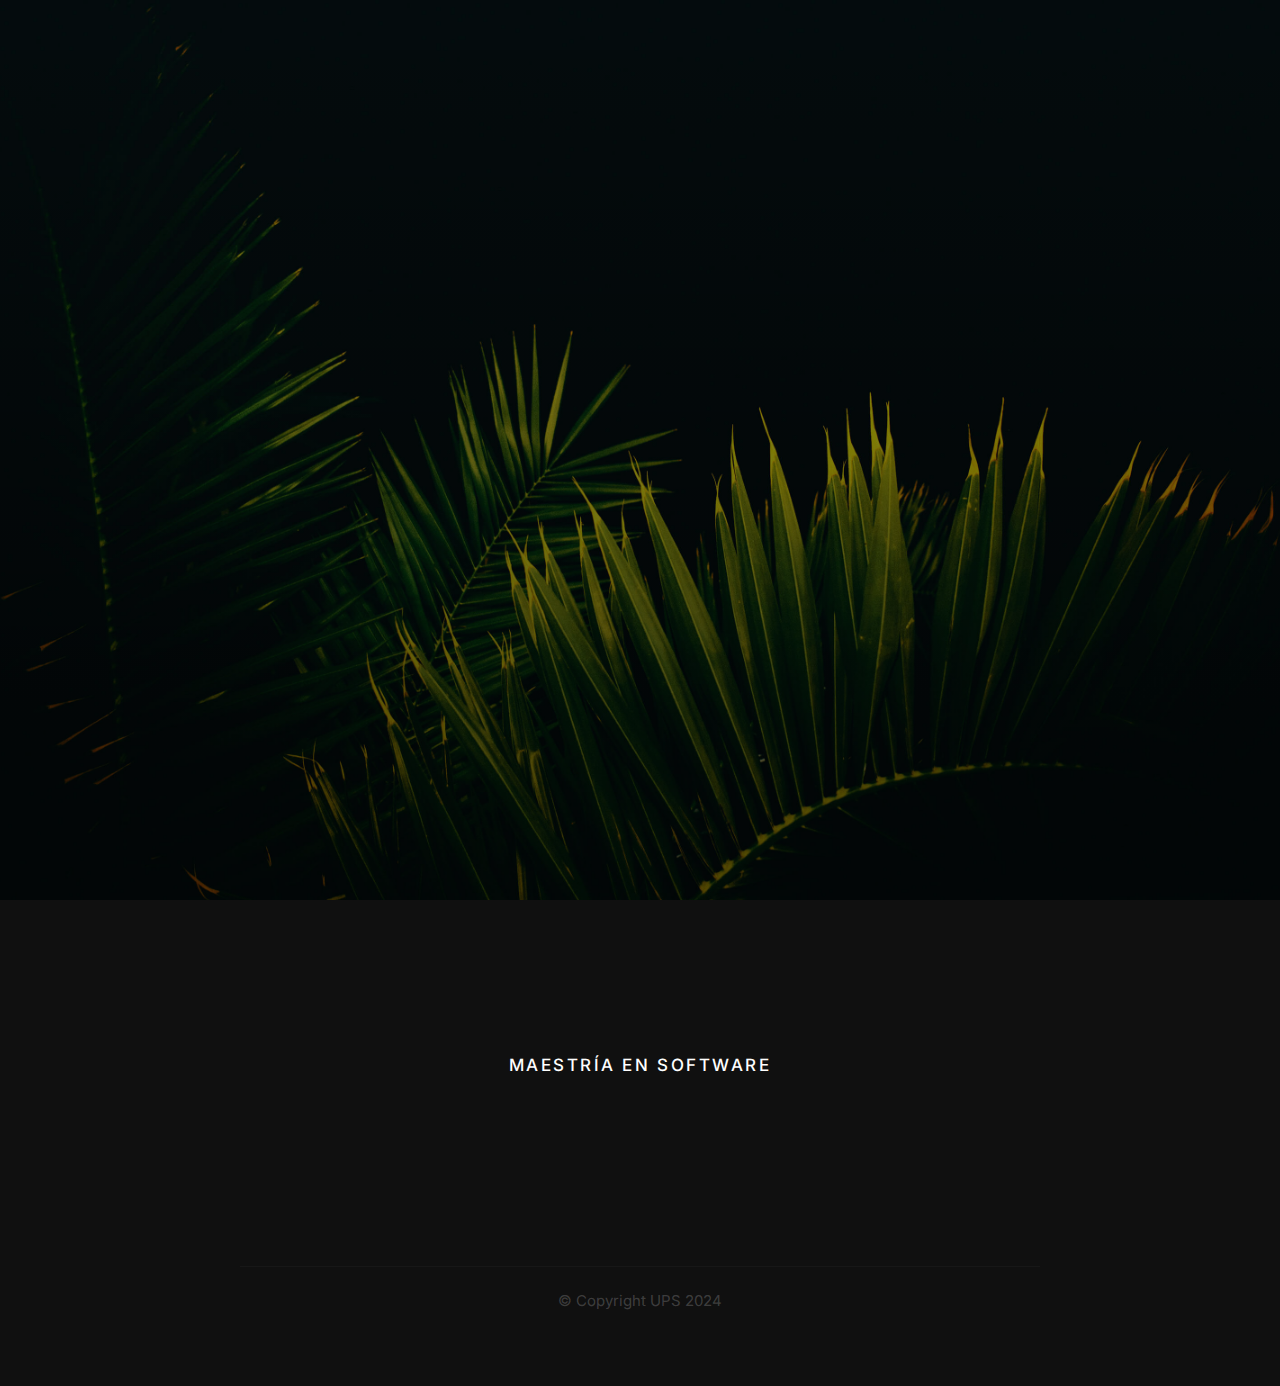
<file: Balanceadores_UPS/index.html>
<!DOCTYPE html>
<html lang="en" class="no-js" >
<head>

    <!--- basic page needs
    ================================================== -->
    <meta charset="utf-8">
    <meta name="viewport" content="width=device-width, initial-scale=1">
    <title>UPS</title>

    <script>
        document.documentElement.classList.remove('no-js');
        document.documentElement.classList.add('js');
    </script>

    <!-- CSS
    ================================================== -->
    <link rel="stylesheet" href="css/vendor.css">
    <link rel="stylesheet" href="css/styles.css">

    <!-- favicons
    ================================================== -->
    <link rel="apple-touch-icon" sizes="180x180" href="apple-touch-icon.png">
    <link rel="icon" type="image/png" sizes="32x32" href="favicon-32x32.png">
    <link rel="icon" type="image/png" sizes="16x16" href="favicon-16x16.png">
    <link rel="manifest" href="site.webmanifest">

</head>

<body id="top">


    <!-- preloader
    ================================================== -->
    <div id="preloader">
        <div id="loader" class="dots-fade">
            <div></div>
            <div></div>
            <div></div>
        </div>
    </div>


    <!-- page wrap
    ================================================== -->
    <div id="page" class="s-pagewrap">


        <!-- # site header 
        ================================================== -->
        <header class="s-header">

            <div class="row s-header__inner">
                <div class="column lg-12 s-header__block">

                    <div class="s-header__logo">
                        <a class="logo" href="index.html">
                            <img src="images/ups.jpg" alt="Homepage">
                        </a>
                    </div>
                    
                </div> <!-- end s-header__block -->
            </div> <!-- end s-header__inner -->

        </header> <!-- end s-header -->


        <!-- # intro
        ================================================== -->
        <section id="intro" class="s-intro">

            <div class="s-intro__bg"></div>

            <div class="row s-intro__content">
                <div class="column lg-12">

                    <div class="s-intro__content-top">
                        <h1>
                            Grupo 2 - Práctica de Balanceadores 
                            <br>
                            Instancia 2
                        </h1>
                        <p class="">
                            Juan Carlos Velásquez
                            <br>
                            Angel Parra
                        </p>
                    </div> <!-- end s-intro__content-top --> 

                    <div class="s-intro__content-sep">
                        <span></span>
                        <span>Tiempo restante para ir casa</span>
                        <span></span>
                    </div> <!-- end s-intro__content-sep --> 
                    
                    <div class="s-intro__content-counter counter">
                        <div class="counter__time">
                            <span class="ss-hours">5</span>
                            <span>Hours</span>
                        </div>
                        <div class="counter__time minutes">
                            <span class="ss-minutes">25</span>
                            <span>Mins</span>
                        </div>
                        <div class="counter__time">
                            <span class="ss-seconds">55</span>
                            <span>Secs</span>
                        </div>
                    </div> <!-- end counter -->     
                </div>    
            </div> <!-- intro__content -->

        </section> <!-- end s-intro -->

        <!-- # footer
        ================================================== -->
        <footer id="footer" class="s-footer">

            <div class="row s-footer__main">
                <div class="column s-footer__main-content">

                    <h3 class="h6">Maestría en Software</h3>

                </div> <!-- end s-footer__main-content -->
            </div> <!-- end s-footer__main -->

            <div class="row s-footer__bottom">
                <div class="column lg-12 s-footer__bottom-content">
    
                    <p class="ss-copyright">
                        <span>© Copyright UPS 2024</span> 
                    </p>

                </div> <!-- end s-footer__bottom-content -->
            </div> <!-- end s-footer__bottom -->
            

            <div class="ss-go-top">
                <a class="smoothscroll" title="Back to Top" href="#top">
                    <svg xmlns="http://www.w3.org/2000/svg" viewBox="0 0 500 500" version="1.1">
                        <path d="M 291.199 2.131 C 288.833 3.302, 286.133 5.426, 285.199 6.852 C 284.264 8.278, 259.558 33.532, 230.295 62.972 C 193.865 99.624, 176.603 117.672, 175.545 120.218 C 172.378 127.838, 174.552 135.386, 182.022 142.711 C 189.774 150.313, 197.881 152.181, 205.626 148.151 C 207.788 147.027, 224.968 130.635, 244.495 111.068 C 263.742 91.781, 279.829 76, 280.245 76 C 281.335 76, 281.145 332.354, 280.045 345.651 C 278.022 370.090, 270.240 390.839, 256.131 409.406 C 242.480 427.370, 222.118 442.102, 201 449.294 C 184 455.083, 182.157 455.257, 131 455.901 C 78.663 456.561, 80.239 456.362, 74.645 463.010 C 71.178 467.130, 69.673 473.189, 70.265 480.644 C 70.887 488.481, 73.949 494.027, 79.368 497.132 L 83.500 499.500 126.500 499.809 C 172.926 500.142, 182.387 499.567, 200.500 495.311 C 257.790 481.850, 304.942 435.391, 319.522 378.036 C 324.535 358.318, 324.351 364.069, 324.734 215.064 L 325.091 75.628 360.796 111.207 C 380.433 130.775, 398.020 147.550, 399.879 148.485 C 407.249 152.192, 416.077 149.965, 423.521 142.521 C 430.724 135.318, 432.929 126.760, 429.400 119.700 C 428.521 117.940, 404.108 92.618, 375.150 63.428 C 346.193 34.238, 321.404 8.866, 320.065 7.046 C 316.580 2.310, 310.924 0.048, 302.500 0.023 C 297.340 0.007, 294.369 0.561, 291.199 2.131" stroke="none" fill="#000000" fill-rule="evenodd"></path>
                    </svg>
                </a>
            </div> <!-- end ss-go-top -->

        </footer> <!-- end s-footer -->

    </div> <!-- end s-pagewrap -->    


    <!-- Java Script
    ================================================== -->
    <script src="js/plugins.js"></script>
    <script src="js/main.js"></script>

</body>
</html>
</file>
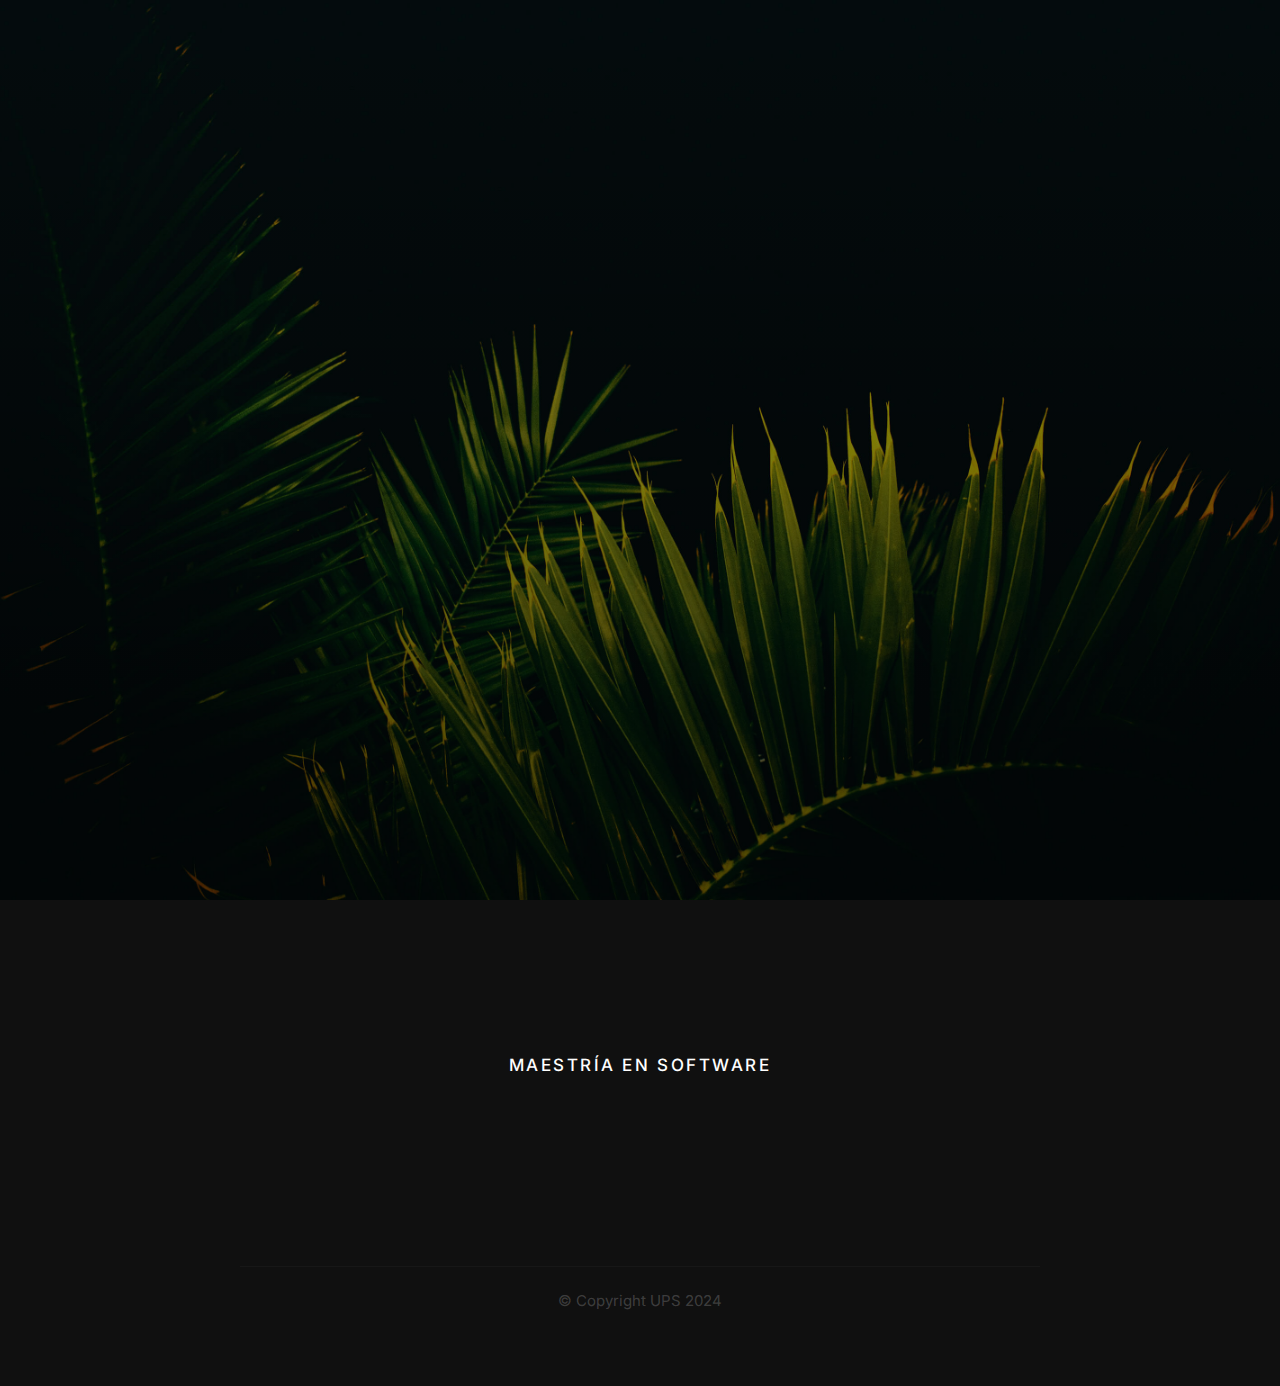
<file: Balanceadores_UPS/styles.html>
<!DOCTYPE html>
<html lang="en" class="no-js" >
<head>

    <!--- basic page needs
    ================================================== -->
    <meta charset="utf-8">
    <meta name="viewport" content="width=device-width, initial-scale=1">
    <title>UPS - Styles</title>

    <script>
        document.documentElement.classList.remove('no-js');
        document.documentElement.classList.add('js');
    </script>

    <!-- CSS
    ================================================== -->
    <link rel="stylesheet" href="css/vendor.css">
    <link rel="stylesheet" href="css/styles.css">

    <style type="text/css" media="screen">
        .s-styles {
            padding-top: var(--vspace-5);
            padding-bottom: var(--vspace-4);
            position: relative;
        }
        .s-styles .intro h1 {
            margin-top: 0;
        }
    </style>

    <!-- favicons
    ================================================== -->
    <link rel="apple-touch-icon" sizes="180x180" href="apple-touch-icon.png">
    <link rel="icon" type="image/png" sizes="32x32" href="favicon-32x32.png">
    <link rel="icon" type="image/png" sizes="16x16" href="favicon-16x16.png">
    <link rel="manifest" href="site.webmanifest">

</head>

<body id="top">


    <!-- preloader
    ================================================== -->
    <div id="preloader">
        <div id="loader" class="dots-fade">
            <div></div>
            <div></div>
            <div></div>
        </div>
    </div>


    <!-- page wrap
    ================================================== -->
    <div id="page" class="s-pagewrap">


        <!-- # site header 
        ================================================== -->
        <header class="s-header">

            <div class="row s-header__inner">
                <div class="column lg-12 s-header__block">

                    <div class="s-header__logo">
                        <a class="logo" href="index.html">
                            <img src="images/ups.jpg" alt="Homepage">
                        </a>
                    </div>
                    
                </div> <!-- end s-header__block -->
            </div> <!-- end s-header__inner -->

        </header> <!-- end s-header -->


        <!-- # intro
        ================================================== -->
        <section id="intro" class="s-intro">

            <div class="s-intro__bg"></div>

            <div class="row s-intro__content">
                <div class="column lg-12">

                    <div class="s-intro__content-top">
                        <h1>
                            Grupo 2 - Práctica de Balanceadores 
                            <br>
                            Instancia 2
                        </h1>
                        <p class="">
                            Juan Carlos Velásquez
                            <br>
                            Angel Parra
                        </p>
                    </div> <!-- end s-intro__content-top --> 

                    <div class="s-intro__content-sep">
                        <span></span>
                        <span>Tiempo restante para ir casa</span>
                        <span></span>
                    </div> <!-- end s-intro__content-sep --> 
                    
                    <div class="s-intro__content-counter counter">
                        <div class="counter__time">
                            <span class="ss-hours">5</span>
                            <span>Hours</span>
                        </div>
                        <div class="counter__time minutes">
                            <span class="ss-minutes">25</span>
                            <span>Mins</span>
                        </div>
                        <div class="counter__time">
                            <span class="ss-seconds">55</span>
                            <span>Secs</span>
                        </div>
                    </div> <!-- end counter --> 
                </div>    
            </div> <!-- intro__content -->

        </section> <!-- end s-intro -->

        <!-- # footer
        ================================================== -->
        <footer id="footer" class="s-footer">

            <div class="row s-footer__main">
                <div class="column s-footer__main-content">

                    <h3 class="h6">Maestría en Software</h3>

                </div> <!-- end s-footer__main-content -->
            </div> <!-- end s-footer__main -->

            <div class="row s-footer__bottom">
                <div class="column lg-12 s-footer__bottom-content">
    
                    <p class="ss-copyright">
                        <span>© Copyright UPS 2024</span> 
                    </p>

                </div> <!-- end s-footer__bottom-content -->
            </div> <!-- end s-footer__bottom -->
            

            <div class="ss-go-top">
                <a class="smoothscroll" title="Back to Top" href="#top">
                    <svg xmlns="http://www.w3.org/2000/svg" viewBox="0 0 500 500" version="1.1">
                        <path d="M 291.199 2.131 C 288.833 3.302, 286.133 5.426, 285.199 6.852 C 284.264 8.278, 259.558 33.532, 230.295 62.972 C 193.865 99.624, 176.603 117.672, 175.545 120.218 C 172.378 127.838, 174.552 135.386, 182.022 142.711 C 189.774 150.313, 197.881 152.181, 205.626 148.151 C 207.788 147.027, 224.968 130.635, 244.495 111.068 C 263.742 91.781, 279.829 76, 280.245 76 C 281.335 76, 281.145 332.354, 280.045 345.651 C 278.022 370.090, 270.240 390.839, 256.131 409.406 C 242.480 427.370, 222.118 442.102, 201 449.294 C 184 455.083, 182.157 455.257, 131 455.901 C 78.663 456.561, 80.239 456.362, 74.645 463.010 C 71.178 467.130, 69.673 473.189, 70.265 480.644 C 70.887 488.481, 73.949 494.027, 79.368 497.132 L 83.500 499.500 126.500 499.809 C 172.926 500.142, 182.387 499.567, 200.500 495.311 C 257.790 481.850, 304.942 435.391, 319.522 378.036 C 324.535 358.318, 324.351 364.069, 324.734 215.064 L 325.091 75.628 360.796 111.207 C 380.433 130.775, 398.020 147.550, 399.879 148.485 C 407.249 152.192, 416.077 149.965, 423.521 142.521 C 430.724 135.318, 432.929 126.760, 429.400 119.700 C 428.521 117.940, 404.108 92.618, 375.150 63.428 C 346.193 34.238, 321.404 8.866, 320.065 7.046 C 316.580 2.310, 310.924 0.048, 302.500 0.023 C 297.340 0.007, 294.369 0.561, 291.199 2.131" stroke="none" fill="#000000" fill-rule="evenodd"></path>
                    </svg>
                </a>
            </div> <!-- end ss-go-top -->

        </footer> <!-- end s-footer -->

    </div> <!-- end s-pagewrap -->    


    <!-- Java Script
    ================================================== -->
    <script src="js/plugins.js"></script>
    <script src="js/main.js"></script>

</body>
</html>
</file>
<file: Balanceadores_UPS/css/vendor.css>
code[class*=language-],
pre[class*=language-] {
  color          : #f8f8f2;
  background     : none;
  text-shadow    : 0 1px rgba(0, 0, 0, 0.3);
  font-family    : var(--font-mono);
  font-size      : calc(var(--text-size) * 0.9444);
  text-align     : left;
  white-space    : pre;
  word-spacing   : normal;
  word-break     : normal;
  word-wrap      : normal;
  line-height    : var(--vspace-1);
  -moz-tab-size  : 4;
  -o-tab-size    : 4;
  tab-size       : 4;
  -webkit-hyphens: none;
  -ms-hyphens    : none;
  hyphens        : none;
}

/* Code blocks */
pre[class*=language-] {
  padding : var(--vspace-0_5) 0 var(--vspace-1);
  margin  : var(--vspace-1) 0;
  overflow: auto;
}

:not(pre)>code[class*=language-],
pre[class*=language-] {
  background: #272822;
}

/* Inline code */
:not(pre)>code[class*=language-] {
  padding    : 0.1em;
  white-space: normal;
}

.token.comment,
.token.prolog,
.token.doctype,
.token.cdata {
  color: slategray;
}

.token.punctuation {
  color: #f8f8f2;
}

.token.namespace {
  opacity: 0.7;
}

.token.property,
.token.tag,
.token.constant,
.token.symbol,
.token.deleted {
  color: #f92672;
}

.token.boolean,
.token.number {
  color: #ae81ff;
}

.token.selector,
.token.attr-name,
.token.string,
.token.char,
.token.builtin,
.token.inserted {
  color: #a6e22e;
}

.token.operator,
.token.entity,
.token.url,
.language-css .token.string,
.style .token.string,
.token.variable {
  color: #f8f8f2;
}

.token.atrule,
.token.attr-value,
.token.function,
.token.class-name {
  color: #e6db74;
}

.token.keyword {
  color: #66d9ef;
}

.token.regex,
.token.important {
  color: #fd971f;
}

.token.important,
.token.bold {
  font-weight: bold;
}

.token.italic {
  font-style: italic;
}

.token.entity {
  cursor: help;
}



/* ===================================================================
 * # Basiclightbox
 *
 *
 * ------------------------------------------------------------------- */
.basicLightbox {
  position       : fixed;
  display        : flex;
  justify-content: center;
  align-items    : center;
  top            : 0;
  left           : 0;
  width          : 100%;
  height         : 100vh;
  background     : var(--color-gray-19);
  opacity        : 0.01;
  transition     : opacity 0.4s ease;
  z-index        : 1000;
  will-change    : opacity;
}

.basicLightbox::after {
  content            : "";
  position           : absolute;
  top                : 1.6rem;
  right              : 1.8rem;
  width              : 2em;
  height             : 2em;
  background         : url(../images/icons/icon-close-2.svg);
  background-position: center;
  background-size    : 1.6rem 1.6rem;
  background-repeat  : no-repeat;
  cursor             : pointer;
}

.basicLightbox--visible {
  opacity: 1;
}

.basicLightbox__placeholder {
  max-width  : 100%;
  transform  : scale(0.9);
  transition : all 0.4s ease;
  z-index    : 1;
  will-change: transform;
  opacity    : 0;
}

.basicLightbox__placeholder>iframe:first-child:last-child,
.basicLightbox__placeholder>img:first-child:last-child,
.basicLightbox__placeholder>video:first-child:last-child {
  display   : block;
  position  : absolute;
  top       : 0;
  right     : 0;
  bottom    : 0;
  left      : 0;
  margin    : auto;
  max-width : 95%;
  max-height: 95%;
}

.basicLightbox__placeholder>iframe:first-child:last-child,
.basicLightbox__placeholder>video:first-child:last-child {
  pointer-events: auto;
}

.basicLightbox__placeholder>img:first-child:last-child,
.basicLightbox__placeholder>video:first-child:last-child {
  width : auto;
  height: auto;
}

.basicLightbox--iframe .basicLightbox__placeholder,
.basicLightbox--img .basicLightbox__placeholder,
.basicLightbox--video .basicLightbox__placeholder {
  width         : 100%;
  height        : 100%;
  pointer-events: none;
}

.basicLightbox--visible .basicLightbox__placeholder {
  transform: scale(1);
  opacity  : 1;
}
</file>
<file: Balanceadores_UPS/css/styles.css>
@charset "UTF-8";
/* ===================================================================
 * Template Ver. 2.0.0
 * 09-26-2022
 * ------------------------------------------------------------------
 *
 * TOC:
 * # SETTINGS
 *  ## fonts
 *	## colors
 *	## spacing and typescale
 *	## grid variables
 * # NORMALIZE
 * # BASE SETUP
 * # GRID
 *	## large screen devices
 *	## medium screen devices
 *	## tablet devices
 *	## mobile devices
 *	## small screen devices
 *	## additional column stackpoints
 * # UTILITY CLASSES
 * # TYPOGRAPHY
 *	## base type styles
 *	## additional typography & helper classes
 *	## lists
 *	## spacing
 * # PRELOADER
 *	## page loaded
 * # FORM
 *	## style placeholder text
 *	## change autocomplete styles in Chrome
 * # BUTTONS
 * # TABLE
 * # COMPONENTS
 *	## pagination
 *	## alert box
 *	## skillbars
 *	## stats tabs
 * # PROJECT-WIDE SHARED STYLES
 *	## element animation classes
 *	## media classes
 * # PAGE WRAP
 * # SITE HEADER
 *	## logo
 *	## header social
 * # INTRO
 *	## intro background
 *	## intro content
 *	## intro sep
 *	## intro counter
 *	## subscription form
 *	## intro scroll down
 *	## intro transitions
 * # ABOUT
 *	## section header
 *	## list block
 *	## cta
 * # VIDEO
 * # FOOTER
 * 	## footer social
 *	## copyright
 *	## go top
 *
 * ------------------------------------------------------------------ */



/* ===================================================================
 * # SETTINGS
 *
 *
 * ------------------------------------------------------------------- */

/* -------------------------------------------------------------------
 * ## fonts
 * ------------------------------------------------------------------- */
@import url("https://fonts.googleapis.com/css2?family=Inter:wght@300;400;500;600;700&display=swap");

:root {
    --font-1   : "Inter", sans-serif;
    --font-2   : Serif;

  /* monospace
   */
    --font-mono: Consolas, "Andale Mono", Courier, "Courier New", monospace;
}

/* -------------------------------------------------------------------
 * ## colors
 * ------------------------------------------------------------------- */
:root {

  /* color-1(#029356)
   * color-2(#03312E)
   * color-3(#DDDBCB)
   */
    --color-1                          : hsla(155, 97%, 29%, 1);
    --color-2                          : hsla(176, 88%, 10%, 1);
    --color-3                          : hsla(53, 21%, 83%, 1);

  /* theme color variations
   */
    --color-1-lighter                  : hsla(155, 97%, 49%, 1);
    --color-1-light                    : hsla(155, 97%, 39%, 1);
    --color-1-dark                     : hsla(155, 97%, 17%, 1);
    --color-1-darker                   : hsla(155, 97%, 9%, 1);
    --color-2-lighter                  : hsla(176, 88%, 20%, 1);
    --color-2-light                    : hsla(176, 88%, 15%, 1);
    --color-2-dark                     : hsla(176, 88%, 7%, 1);
    --color-2-darker                   : hsla(176, 88%, 1%, 1);

  /* feedback colors
   * color-error(#ffd1d2), color-success(#c8e675),
   * color-info(#d7ecfb), color-notice(#fff099)
   */
    --color-error                      : hsla(359, 100%, 91%, 1);
    --color-success                    : hsla(76, 69%, 68%, 1);
    --color-info                       : hsla(205, 82%, 91%, 1);
    --color-notice                     : hsla(51, 100%, 80%, 1);
    --color-error-content              : hsla(359, 50%, 50%, 1);
    --color-success-content            : hsla(76, 29%, 28%, 1);
    --color-info-content               : hsla(205, 32%, 31%, 1);
    --color-notice-content             : hsla(51, 30%, 30%, 1);

  /* shades
   * generated using
   * Tint & Shade Generator
   * (https://maketintsandshades.com/)
   */
    --color-black                      : #000000;
    --color-gray-19                    : #101010;
    --color-gray-18                    : #1f2020;
    --color-gray-17                    : #2f302f;
    --color-gray-16                    : #3f403f;
    --color-gray-15                    : #4f504f;
    --color-gray-14                    : #5e5f5f;
    --color-gray-13                    : #6e6f6f;
    --color-gray-12                    : #7e7f7e;
    --color-gray-11                    : #8d8f8e;
    --color-gray-10                    : #9d9f9e;
    --color-gray-9                     : #a7a9a8;
    --color-gray-8                     : #b1b2b1;
    --color-gray-7                     : #babcbb;
    --color-gray-6                     : #c4c5c5;
    --color-gray-5                     : #cecfcf;
    --color-gray-4                     : #d8d9d8;
    --color-gray-3                     : #e2e2e2;
    --color-gray-2                     : #ebecec;
    --color-gray-1                     : #f5f5f5;
    --color-white                      : #ffffff;

  /* text
   */
    --color-text                       : var(--color-gray-18);
    --color-text-dark                  : var(--color-black);
    --color-text-light                 : var(--color-gray-12);
    --color-placeholder                : var(--color-gray-12);

  /* link
   */
    --color-link                       : var(--color-1);
    --color-link-hover                 : var(--color-1-dark);
    --color-link-active                : var(--color-1-dark);

  /* buttons
   */
    --color-btn                        : var(--color-gray-3);
    --color-btn-text                   : var(--color-text);
    --color-btn-hover                  : var(--color-gray-4);
    --color-btn-hover-text             : var(--color-text);
    --color-btn-primary                : var(--color-1);
    --color-btn-primary-text           : var(--color-white);
    --color-btn-primary-hover          : var(--color-1-dark);
    --color-btn-primary-hover-text     : var(--color-white);
    --color-btn-stroke                 : var(--color-text-dark);
    --color-btn-stroke-text            : var(--color-text-dark);
    --color-btn-stroke-hover           : var(--color-1-dark);
    --color-btn-stroke-hover-text      : var(--color-white);

  /* preloader
   */
    --color-preloader-bg               : var(--color-gray-19);
    --color-loader                     : var(--color-white);
    --color-loader-light               : var(--color-gray-10);

  /* others
   */
    --color-body                       : #FFFFFF;
    --color-border                     : rgba(0, 0, 0, .08);
    --border-radius                    : 5px;
}

/* -------------------------------------------------------------------
 * ## spacing and typescale
 * ------------------------------------------------------------------- */
:root {

  /* spacing
   * base font size: 19px
   * vertical space unit : 34px
   */
    --base-size            : 62.5%;
    --multiplier           : 1;
    --base-font-size       : calc(1.9rem * var(--multiplier));
    --space                : calc(3.4rem * var(--multiplier));

  /* vertical spacing
   */
    --vspace-0_125         : calc(0.125 * var(--space));
    --vspace-0_25          : calc(0.25 * var(--space));
    --vspace-0_375         : calc(0.375 * var(--space));
    --vspace-0_5           : calc(0.5 * var(--space));
    --vspace-0_625         : calc(0.625 * var(--space));
    --vspace-0_75          : calc(0.75 * var(--space));
    --vspace-0_875         : calc(0.875 * var(--space));
    --vspace-1             : calc(var(--space));
    --vspace-1_25          : calc(1.25 * var(--space));
    --vspace-1_5           : calc(1.5 * var(--space));
    --vspace-1_75          : calc(1.75 * var(--space));
    --vspace-2             : calc(2 * var(--space));
    --vspace-2_5           : calc(2.5 * var(--space));
    --vspace-3             : calc(3 * var(--space));
    --vspace-3_5           : calc(3.5 * var(--space));
    --vspace-4             : calc(4 * var(--space));
    --vspace-4_5           : calc(4.5 * var(--space));
    --vspace-5             : calc(5 * var(--space));

  /* type scale
   * ratio 1            :2 | base: 19px
   * -------------------------------------------------------
   *
   * --text-display-3 = (81.70px)
   * --text-display-2 = (68.08px)
   * --text-display-1 = (56.73px)
   * --text-xxxl      = (47.28px)
   * --text-xxl       = (39.40px)
   * --text-xl        = (32.83px)
   * --text-lg        = (27.36px)
   * --text-md        = (22.80px)
   * --text-size      = (19.00px) BASE
   * --text-sm        = (15.83px)
   * --text-xs        = (13.19px)
   *
   * ---------------------------------------------------------
   */
    --text-scale-ratio     : 1.2;
    --text-size            : var(--base-font-size);
    --text-xs              : calc((var(--text-size) / var(--text-scale-ratio)) / var(--text-scale-ratio));
    --text-sm              : calc(var(--text-xs) * var(--text-scale-ratio));
    --text-md              : calc(var(--text-sm) * var(--text-scale-ratio) * var(--text-scale-ratio));
    --text-lg              : calc(var(--text-md) * var(--text-scale-ratio));
    --text-xl              : calc(var(--text-lg) * var(--text-scale-ratio));
    --text-xxl             : calc(var(--text-xl) * var(--text-scale-ratio));
    --text-xxxl            : calc(var(--text-xxl) * var(--text-scale-ratio));
    --text-display-1       : calc(var(--text-xxxl) * var(--text-scale-ratio));
    --text-display-2       : calc(var(--text-display-1) * var(--text-scale-ratio));
    --text-display-3       : calc(var(--text-display-2) * var(--text-scale-ratio));

  /* default button height
   */
    --vspace-btn           : var(--vspace-2);
}

/* on mobile devices below 600px, change the value of '--multiplier'
 * to adjust the values of base font size and vertical space unit.
 */
@media screen and (max-width: 600px) {
    :root {
        --multiplier: .875;
    }
}

/* -------------------------------------------------------------------
 * ## grid variables
 * ------------------------------------------------------------------- */
:root {

  /* widths for rows and containers
   */
    --width-full    : 100%;
    --width-max     : 1200px;
    --width-wide    : 1400px;
    --width-wider   : 1600px;
    --width-widest  : 1800px;
    --width-narrow  : 1000px;
    --width-narrower: 800px;
    --width-grid-max: var(--width-max);

  /* gutter
   */
    --gutter        : 2rem;
}

/* on medium screen devices
 */
@media screen and (max-width: 1200px) {
    :root {
        --gutter: 1.8rem;
    }
}

/* on mobile devices
 */
@media screen and (max-width: 600px) {
    :root {
        --gutter: 1rem;
    }
}



/* ====================================================================
 * # NORMALIZE
 *
 *
 * --------------------------------------------------------------------
 * normalize.css v8.0.1 | MIT License |
 * github.com/necolas/normalize.css
 * -------------------------------------------------------------------- */
html {
    line-height             : 1.15;
    -webkit-text-size-adjust: 100%;
}

body {
    margin: 0;
}

main {
    display: block;
}

h1 {
    font-size: 2em;
    margin   : 0.67em 0;
}

hr {
    box-sizing: content-box;
    height    : 0;
    overflow  : visible;
}

pre {
    font-family: monospace, monospace;
    font-size  : 1em;
}

a {
    background-color: transparent;
}

abbr[title] {
    border-bottom          : none;
    text-decoration        : underline;
    -webkit-text-decoration: underline dotted;
    text-decoration        : underline dotted;
}

b,
strong {
    font-weight: bolder;
}

code,
kbd,
samp {
    font-family: monospace, monospace;
    font-size  : 1em;
}

small {
    font-size: 80%;
}

sub,
sup {
    font-size     : 75%;
    line-height   : 0;
    position      : relative;
    vertical-align: baseline;
}

sub {
    bottom: -0.25em;
}

sup {
    top: -0.5em;
}

img {
    border-style: none;
}

button,
input,
optgroup,
select,
textarea {
    font-family: inherit;
    font-size  : 100%;
    line-height: 1.15;
    margin     : 0;
}

button,
input {
    overflow: visible;
}

button,
select {
    text-transform: none;
}

button,
[type=button],
[type=reset],
[type=submit] {
    -webkit-appearance: button;
}

button::-moz-focus-inner,
[type=button]::-moz-focus-inner,
[type=reset]::-moz-focus-inner,
[type=submit]::-moz-focus-inner {
    border-style: none;
    padding     : 0;
}

button:-moz-focusring,
[type=button]:-moz-focusring,
[type=reset]:-moz-focusring,
[type=submit]:-moz-focusring {
    outline: 1px dotted ButtonText;
}

fieldset {
    padding: 0.35em 0.75em 0.625em;
}

legend {
    box-sizing : border-box;
    color      : inherit;
    display    : table;
    max-width  : 100%;
    padding    : 0;
    white-space: normal;
}

progress {
    vertical-align: baseline;
}

textarea {
    overflow: auto;
}

[type=checkbox],
[type=radio] {
    box-sizing: border-box;
    padding   : 0;
}

[type=number]::-webkit-inner-spin-button,
[type=number]::-webkit-outer-spin-button {
    height: auto;
}

[type=search] {
    -webkit-appearance: textfield;
    outline-offset    : -2px;
}

[type=search]::-webkit-search-decoration {
    -webkit-appearance: none;
}

::-webkit-file-upload-button {
    -webkit-appearance: button;
    font              : inherit;
}

details {
    display: block;
}

summary {
    display: list-item;
}

template {
    display: none;
}

[hidden] {
    display: none;
}



/* ===================================================================
 * # BASE SETUP
 *
 *
 * ------------------------------------------------------------------- */
html {
    font-size : var(--base-size);
    box-sizing: border-box;
}

*,
*::before,
*::after {
    box-sizing: inherit;
}

html,
body {
    height: 100%;
}

body {
    background-color           : var(--color-body);
    -webkit-overflow-scrolling : touch;
    -webkit-text-size-adjust   : 100%;
    -webkit-tap-highlight-color: rgba(0, 0, 0, 0);
    -webkit-font-smoothing     : antialiased;
    -moz-osx-font-smoothing    : grayscale;
}

p {
    font-size     : inherit;
    text-rendering: optimizeLegibility;
}

a {
    text-decoration: none;
}

svg,
img,
video {
    max-width: 100%;
    height   : auto;
}

pre {
    overflow: auto;
}

div,
dl,
dt,
dd,
ul,
ol,
li,
h1,
h2,
h3,
h4,
h5,
h6,
pre,
form,
p,
blockquote,
th,
td {
    margin : 0;
    padding: 0;
}

input[type=email],
input[type=number],
input[type=search],
input[type=text],
input[type=tel],
input[type=url],
input[type=password],
textarea {
    -webkit-appearance: none;
    -moz-appearance   : none;
    appearance        : none;
}



/* ===================================================================
 * # GRID v4.0.0
 *
 *
 *   -----------------------------------------------------------------
 * - Grid breakpoints are based on MAXIMUM WIDTH media queries,
 *   meaning they apply to that one breakpoint and ALL THOSE BELOW IT.
 * - Grid columns without a specified width will automatically layout
 *   as equal width columns.
 *
 * - BLOCK GRID columns(columns inside BLOCK GRID containers) are
 *   equally-sized columns define at parent/row level.
 *   A BLOCK GRID container's class attribute value begins with "block-".
 *
 * ------------------------------------------------------------------- */

/* row
 */
.row {
    width    : min(92%, var(--width-grid-max));
    margin   : 0 auto;
    display  : flex;
    flex-flow: row wrap;
}

.row .row {
    width       : auto;
    max-width   : none;
    margin-left : calc(var(--gutter) * -1);
    margin-right: calc(var(--gutter) * -1);
}

/* column
 */
.column {
    display: block;
    flex   : 1 1 0%;
    padding: 0 var(--gutter);
}

.collapse>.column,
.column.collapse {
    padding: 0;
}

/* row utility classes
 */
.row.row-wrap {
    flex-wrap: wrap;
}

.row.row-nowrap {
    flex-wrap: nowrap;
}

.row.row-y-top {
    align-items: flex-start;
}

.row.row-y-bottom {
    align-items: flex-end;
}

.row.row-y-center {
    align-items: center;
}

.row.row-stretch {
    align-items: stretch;
}

.row.row-baseline {
    align-items: baseline;
}

.row.row-x-left {
    justify-content: flex-start;
}

.row.row-x-right {
    justify-content: flex-end;
}

.row.row-x-center {
    justify-content: center;
}

/* --------------------------------------------------------------------
 * ## large screen devices
 * -------------------------------------------------------------------- */
.lg-1 {
    flex : none;
    width: 8.3333333333%;
}

.lg-2 {
    flex : none;
    width: 16.6666666667%;
}

.lg-3 {
    flex : none;
    width: 25%;
}

.lg-4 {
    flex : none;
    width: 33.3333333333%;
}

.lg-5 {
    flex : none;
    width: 41.6666666667%;
}

.lg-6 {
    flex : none;
    width: 50%;
}

.lg-7 {
    flex : none;
    width: 58.3333333333%;
}

.lg-8 {
    flex : none;
    width: 66.6666666667%;
}

.lg-9 {
    flex : none;
    width: 75%;
}

.lg-10 {
    flex : none;
    width: 83.3333333333%;
}

.lg-11 {
    flex : none;
    width: 91.6666666667%;
}

.lg-12 {
    flex : none;
    width: 100%;
}

.block-lg-one-eight>.column {
    flex : none;
    width: 12.5%;
}

.block-lg-one-sixth>.column {
    flex : none;
    width: 16.66667%;
}

.block-lg-one-fifth>.column {
    flex : none;
    width: 20%;
}

.block-lg-one-fourth>.column {
    flex : none;
    width: 25%;
}

.block-lg-one-third>.column {
    flex : none;
    width: 33.33333%;
}

.block-lg-one-half>.column {
    flex : none;
    width: 50%;
}

.block-lg-whole>.column {
    flex : none;
    width: 100%;
}

/* --------------------------------------------------------------------
 * ## medium screen devices
 * -------------------------------------------------------------------- */
@media screen and (max-width: 1200px) {
    .md-1 {
        flex : none;
        width: 8.3333333333%;
    }

    .md-2 {
        flex : none;
        width: 16.6666666667%;
    }

    .md-3 {
        flex : none;
        width: 25%;
    }

    .md-4 {
        flex : none;
        width: 33.3333333333%;
    }

    .md-5 {
        flex : none;
        width: 41.6666666667%;
    }

    .md-6 {
        flex : none;
        width: 50%;
    }

    .md-7 {
        flex : none;
        width: 58.3333333333%;
    }

    .md-8 {
        flex : none;
        width: 66.6666666667%;
    }

    .md-9 {
        flex : none;
        width: 75%;
    }

    .md-10 {
        flex : none;
        width: 83.3333333333%;
    }

    .md-11 {
        flex : none;
        width: 91.6666666667%;
    }

    .md-12 {
        flex : none;
        width: 100%;
    }

    .block-md-one-eight>.column {
        flex : none;
        width: 12.5%;
    }

    .block-md-one-sixth>.column {
        flex : none;
        width: 16.66667%;
    }

    .block-md-one-fifth>.column {
        flex : none;
        width: 20%;
    }

    .block-md-one-fourth>.column {
        flex : none;
        width: 25%;
    }

    .block-md-one-third>.column {
        flex : none;
        width: 33.33333%;
    }

    .block-md-one-half>.column {
        flex : none;
        width: 50%;
    }

    .block-md-whole>.column {
        flex : none;
        width: 100%;
    }

    .hide-on-md {
        display: none;
    }
}

/* --------------------------------------------------------------------
 * ## tablet devices
 * -------------------------------------------------------------------- */
@media screen and (max-width: 800px) {
    .tab-1 {
        flex : none;
        width: 8.3333333333%;
    }

    .tab-2 {
        flex : none;
        width: 16.6666666667%;
    }

    .tab-3 {
        flex : none;
        width: 25%;
    }

    .tab-4 {
        flex : none;
        width: 33.3333333333%;
    }

    .tab-5 {
        flex : none;
        width: 41.6666666667%;
    }

    .tab-6 {
        flex : none;
        width: 50%;
    }

    .tab-7 {
        flex : none;
        width: 58.3333333333%;
    }

    .tab-8 {
        flex : none;
        width: 66.6666666667%;
    }

    .tab-9 {
        flex : none;
        width: 75%;
    }

    .tab-10 {
        flex : none;
        width: 83.3333333333%;
    }

    .tab-11 {
        flex : none;
        width: 91.6666666667%;
    }

    .tab-12 {
        flex : none;
        width: 100%;
    }

    .block-tab-one-eight>.column {
        flex : none;
        width: 12.5%;
    }

    .block-tab-one-sixth>.column {
        flex : none;
        width: 16.66667%;
    }

    .block-tab-one-fifth>.column {
        flex : none;
        width: 20%;
    }

    .block-tab-one-fourth>.column {
        flex : none;
        width: 25%;
    }

    .block-tab-one-third>.column {
        flex : none;
        width: 33.33333%;
    }

    .block-tab-one-half>.column {
        flex : none;
        width: 50%;
    }

    .block-tab-whole>.column {
        flex : none;
        width: 100%;
    }

    .hide-on-tab {
        display: none;
    }
}

/* --------------------------------------------------------------------
 * ## mobile devices
 * -------------------------------------------------------------------- */
@media screen and (max-width: 600px) {
    .row {
        width        : 100%;
        padding-left : 6vw;
        padding-right: 6vw;
    }

    .row .row {
        padding-left : 0;
        padding-right: 0;
    }

    .mob-1 {
        flex : none;
        width: 8.3333333333%;
    }

    .mob-2 {
        flex : none;
        width: 16.6666666667%;
    }

    .mob-3 {
        flex : none;
        width: 25%;
    }

    .mob-4 {
        flex : none;
        width: 33.3333333333%;
    }

    .mob-5 {
        flex : none;
        width: 41.6666666667%;
    }

    .mob-6 {
        flex : none;
        width: 50%;
    }

    .mob-7 {
        flex : none;
        width: 58.3333333333%;
    }

    .mob-8 {
        flex : none;
        width: 66.6666666667%;
    }

    .mob-9 {
        flex : none;
        width: 75%;
    }

    .mob-10 {
        flex : none;
        width: 83.3333333333%;
    }

    .mob-11 {
        flex : none;
        width: 91.6666666667%;
    }

    .mob-12 {
        flex : none;
        width: 100%;
    }

    .block-mob-one-eight>.column {
        flex : none;
        width: 12.5%;
    }

    .block-mob-one-sixth>.column {
        flex : none;
        width: 16.66667%;
    }

    .block-mob-one-fifth>.column {
        flex : none;
        width: 20%;
    }

    .block-mob-one-fourth>.column {
        flex : none;
        width: 25%;
    }

    .block-mob-one-third>.column {
        flex : none;
        width: 33.33333%;
    }

    .block-mob-one-half>.column {
        flex : none;
        width: 50%;
    }

    .block-mob-whole>.column {
        flex : none;
        width: 100%;
    }

    .hide-on-mob {
        display: none;
    }
}

/* --------------------------------------------------------------------
 * ## small screen devices
 * --------------------------------------------------------------------*/

/* stack columns on small screen devices
 */
@media screen and (max-width: 400px) {
    .row .row {
        margin-left : 0;
        margin-right: 0;
    }

    .block-stack>.column,
    .column {
        flex        : none;
        width       : 100%;
        margin-left : 0;
        margin-right: 0;
        padding     : 0;
    }

    .hide-on-sm {
        display: none;
    }
}

/* --------------------------------------------------------------------
 * ## additional column stackpoints
 * -------------------------------------------------------------------- */
@media screen and (max-width: 900px) {

    .stack-on-900,
    .block-stack-on-900>.column {
        flex        : none;
        width       : 100%;
        margin-left : 0;
        margin-right: 0;
    }
}

@media screen and (max-width: 700px) {

    .stack-on-700,
    .block-stack-on-700>.column {
        flex        : none;
        width       : 100%;
        margin-left : 0;
        margin-right: 0;
    }
}

@media screen and (max-width: 550px) {

    .stack-on-550,
    .block-stack-on-550>.column {
        flex        : none;
        width       : 100%;
        margin-left : 0;
        margin-right: 0;
    }
}



/* ===================================================================
 * # UTILITY CLASSES
 *
 *
 * ------------------------------------------------------------------- */

/* flex item alignment classes
 */
.u-flexitem-center {
    margin    : auto;
    align-self: center;
}

.u-flexitem-left {
    margin-right: auto;
    align-self  : center;
}

.u-flexitem-right {
    margin-left: auto;
    align-self : center;
}

.u-flexitem-x-center {
    margin-right: auto;
    margin-left : auto;
}

.u-flexitem-x-left {
    margin-right: auto;
}

.u-flexitem-x-right {
    margin-left: auto;
}

.u-flexitem-y-center {
    align-self: center;
}

.u-flexitem-y-top {
    align-self: flex-start;
}

.u-flexitem-y-bottom {
    align-self: flex-end;
}

/* misc helper classes
 */
.u-screen-reader-text {
    clip             : rect(1px, 1px, 1px, 1px);
    -webkit-clip-path: inset(50%);
    clip-path        : inset(50%);
    height           : 1px;
    width            : 1px;
    margin           : -1px;
    overflow         : hidden;
    padding          : 0;
    border           : 0;
    position         : absolute;
    word-wrap        : normal !important;
}

.u-clearfix:after {
    content: "";
    display: table;
    clear  : both;
}

.u-hidden {
    display: none;
}

.u-invisible {
    visibility: hidden;
}

.u-antialiased {
    -webkit-font-smoothing : antialiased;
    -moz-osx-font-smoothing: grayscale;
}

.u-overflow-hidden {
    overflow: hidden;
}

.u-remove-top {
    margin-top: 0;
}

.u-remove-bottom {
    margin-bottom: 0;
}

.u-add-half-bottom {
    margin-bottom: var(--vspace-0_5);
}

.u-add-bottom {
    margin-bottom: var(--vspace-1);
}

.u-no-border {
    border: none;
}

.u-fullwidth {
    width: 100%;
}

.u-pull-left {
    float: left;
}

.u-pull-right {
    float: right;
}



/* ===================================================================
 * # TYPOGRAPHY
 *
 *
 * -------------------------------------------------------------------
 * type scale - ratio 1:2 | base: 19px
 * -------------------------------------------------------------------
 *
 * --text-display-3 = (81.70px)
 * --text-display-2 = (68.08px)
 * --text-display-1 = (56.73px)
 * --text-xxxl      = (47.28px)
 * --text-xxl       = (39.40px)
 * --text-xl        = (32.83px)
 * --text-lg        = (27.36px)
 * --text-md        = (22.80px)
 * --text-size      = (19.00px) BASE
 * --text-sm        = (15.83px)
 * --text-xs        = (13.19px)
 *
 * -------------------------------------------------------------------- */

/* --------------------------------------------------------------------
 * ## base type styles
 * -------------------------------------------------------------------- */
body {
    font-family: var(--font-1);
    font-size  : var(--base-font-size);
    font-weight: 400;
    line-height: var(--vspace-1);
    color      : var(--color-text);
}

/* links
 */
a {
    color     : var(--color-link);
    transition: all 0.3s ease-in-out;
}

a:focus,
a:hover,
a:active {
    color: var(--color-link-hover);
}

a:hover,
a:active {
    outline: 0;
}

/* headings
 */
h1,
h2,
h3,
h4,
h5,
h6,
.h1,
.h2,
.h3,
.h4,
.h5,
.h6 {
    font-family           : var(--font-1);
    font-weight           : 500;
    color                 : var(--color-text-dark);
    font-variant-ligatures: common-ligatures;
    text-rendering        : optimizeLegibility;
}

h1,
.h1 {
    margin-top   : var(--vspace-2_5);
    margin-bottom: var(--vspace-0_75);
}

h2,
.h2,
h3,
.h3,
h4,
.h4 {
    margin-top   : var(--vspace-2);
    margin-bottom: var(--vspace-0_75);
}

h5,
.h5,
h6,
.h6 {
    margin-top   : var(--vspace-1_75);
    margin-bottom: var(--vspace-0_5);
}

h1,
.h1 {
    font-size     : var(--text-display-2);
    line-height   : calc(2.25 * var(--space));
    letter-spacing: -0.015em;
}

@media screen and (max-width: 500px) {

    h1,
    .h1 {
        font-size  : var(--text-display-1);
        line-height: calc(1.875 * var(--space));
    }
}

h2,
.h2 {
    font-size     : var(--text-xxl);
    line-height   : var(--vspace-1_5);
    letter-spacing: -0.015em;
}

h3,
.h3 {
    font-size  : var(--text-xl);
    line-height: calc(1.125 * var(--space));
}

h4,
.h4 {
    font-size  : var(--text-lg);
    line-height: var(--vspace-1);
}

h5,
.h5 {
    font-size  : var(--text-md);
    line-height: var(--vspace-0_875);
}

h6,
.h6 {
    font-family   : var(--font-1);
    font-weight   : 500;
    font-size     : var(--text-sm);
    line-height   : var(--vspace-0_75);
    text-transform: uppercase;
    letter-spacing: 0.3rem;
}

/* emphasis, italic,
 * strong, bold and small text
 */
em,
i,
strong,
b {
    font-size  : inherit;
    line-height: inherit;
}

em,
i {
    font-style: italic;
}

strong,
b {
    font-weight: 600;
    color      : var(--color-text-dark);
}

small {
    font-size  : 80%;
    font-weight: 400;
    line-height: var(--vspace-0_5);
}

/* blockquotes
 */
blockquote {
    margin     : 0 0 var(--vspace-1) 0;
    padding    : var(--vspace-1) var(--vspace-1_5);
    border-left: 2px solid var(--color-text-dark);
    position   : relative;
}

blockquote p {
    font-family: var(--font-1);
    font-weight: 400;
    font-size  : var(--text-lg);
    font-style : normal;
    line-height: var(--vspace-1_25);
    color      : var(--color-text-dark);
    padding    : 0;
}

blockquote cite {
    display    : block;
    font-family: var(--font-1);
    font-weight: 400;
    font-size  : var(--text-sm);
    line-height: var(--vspace-0_75);
    font-style : normal;
}

blockquote cite:before {
    content: "— ";
}

blockquote cite,
blockquote cite a,
blockquote cite a:visited {
    color : var(--color-text-light);
    border: none;
}

@media screen and (max-width: 500px) {
    blockquote {
        padding: var(--vspace-0_75) var(--vspace-0_75);
    }

    blockquote p {
        font-size  : var(--text-md);
        line-height: var(--vspace-1);
    }
}

/* figures
 */
figure img,
p img {
    margin        : 0;
    vertical-align: bottom;
}

figure {
    display     : block;
    margin-left : 0;
    margin-right: 0;
}

figure img+figcaption {
    margin-top: var(--vspace-1);
}

figcaption {
    /* font-style: italic; */
    font-size    : var(--text-sm);
    text-align   : center;
    margin-bottom: 0;
}

/* preformatted, code
 */
var,
kbd,
samp,
code,
pre {
    font-family: var(--font-mono);
}

pre {
    padding   : var(--vspace-0_75) var(--vspace-1) var(--vspace-1);
    background: var(--color-gray-2);
    overflow-x: auto;
}

code {
    font-size    : var(--text-sm);
    line-height  : 1.6rem;
    margin       : 0 0.2rem;
    padding      : calc((var(--vspace-1) - 1.6rem) / 2 - 0.1rem) 0.7rem;
    white-space  : nowrap;
    background   : var(--color-gray-2);
    border       : 1px solid var(--color-gray-4);
    color        : var(--color-text);
    border-radius: 3px;
}

pre>code {
    display    : block;
    white-space: pre;
    line-height: var(--vspace-1);
    padding    : 0;
    margin     : 0;
    border     : none;
}

/* deleted text, abbreviation,
 * & mark text
 */
del {
    text-decoration: line-through;
}

abbr {
    font-family   : var(--font-1);
    font-weight   : 600;
    font-variant  : small-caps;
    text-transform: lowercase;
    letter-spacing: 0.1em;
    color         : var(--color-text-dark);
}

abbr[title],
dfn[title] {
    border-bottom  : 1px dotted;
    cursor         : help;
    text-decoration: none;
}

mark {
    background: var(--color-1-lighter);
    color     : var(--color-text);
}

/* horizontal rule
 */
hr {
    border      : solid var(--color-border);
    border-width: 0.1rem 0 0;
    clear       : both;
    margin      : var(--vspace-2) 0 calc(var(--vspace-2) - 1px);
    height      : 0;
}

hr.fancy {
    border    : none;
    margin    : var(--vspace-2) 0;
    height    : var(--vspace-1);
    text-align: center;
}

hr.fancy::before {
    content       : "*****";
    letter-spacing: 0.3em;
}

/* --------------------------------------------------------------------
 * ## additional typography & helper classes
 * -------------------------------------------------------------------- */
.lead,
.attention-getter {
    font-family: var(--font-1);
    font-weight: 300;
    font-size  : calc(var(--text-size) * 1.2636);
    line-height: 1.8333;
    color      : var(--color-text);
}

@media screen and (max-width: 800px) {

    .lead,
    .attention-getter {
        font-size: var(--text-md);
    }
}

@media screen and (max-width: 460px) {

    .lead,
    .attention-getter {
        font-size: 1.9rem;
    }
}

.pull-quote {
    position  : relative;
    padding   : 0;
    margin-top: 0;
    text-align: center;
}

.pull-quote blockquote {
    border     : none;
    margin     : 0 auto;
    max-width  : 62rem;
    padding-top: var(--vspace-2_5);
    position   : relative;
}

.pull-quote blockquote p {
    font-weight: 400;
    color      : var(--color-text-dark);
}

.pull-quote blockquote:before {
    content          : "";
    display          : block;
    height           : var(--vspace-1);
    width            : var(--vspace-1);
    background-repeat: no-repeat;
    background       : center center;
    background-size  : contain;
    background-image : url(../images/icons/icon-quote.svg);
    transform        : translate(-50%, 0, 0);
    position         : absolute;
    top              : var(--vspace-1);
    left             : 50%;
}

.drop-cap:first-letter {
    float         : left;
    font-family   : var(--font-1);
    font-weight   : 700;
    font-size     : calc(3 * var(--space));
    line-height   : 1;
    padding       : 0 0.125em 0 0;
    text-transform: uppercase;
    background    : transparent;
    color         : var(--color-text-dark);
}

.text-center {
    text-align: center;
}

.text-left {
    text-align: left;
}

.text-right {
    text-align: right;
}

/* --------------------------------------------------------------------
 * ## lists
 * -------------------------------------------------------------------- */
ol {
    list-style: decimal;
}

ul {
    list-style: disc;
}

li {
    display: list-item;
}

ol,
ul {
    margin-left: 1.6rem;
}

ul li {
    padding-left: 0.4rem;
}

ul ul,
ul ol,
ol ol,
ol ul {
    margin: 1.6rem 0 1.6rem 1.6rem;
}

ul.disc li {
    display   : list-item;
    list-style: none;
    padding   : 0 0 0 0.8rem;
    position  : relative;
}

ul.disc li::before {
    content       : "";
    display       : inline-block;
    width         : 8px;
    height        : 8px;
    border-radius : 50%;
    background    : var(--color-1);
    position      : absolute;
    left          : -0.9em;
    top           : 11px;
    vertical-align: middle;
}

dt {
    margin: 0;
    color : var(--color-1);
}

dt strong {
    color: var(--color-1);
}

dd {
    margin: 0 0 0 2rem;
}

/* definition list line style
 */
.lining dt,
.lining dd {
    display: inline;
    margin : 0;
}

.lining dt+dt:before,
.lining dd+dt:before {
    content    : "\a";
    white-space: pre;
}

.lining dd+dd:before {
    content: ", ";
}

.lining dd+dd:before {
    content: ", ";
}

.lining dd:before {
    content    : ": ";
    margin-left: -0.2em;
}

/* definition list dictionary style
 */
.dictionary-style dt {
    display      : inline;
    counter-reset: definitions;
}

.dictionary-style dt+dt:before {
    content    : ", ";
    margin-left: -0.2em;
}

.dictionary-style dd {
    display          : block;
    counter-increment: definitions;
}

.dictionary-style dd:before {
    content: counter(definitions, decimal) ". ";
}

/* --------------------------------------------------------------------
 * ## spacing
 * -------------------------------------------------------------------- */
fieldset,
button,
.btn {
    margin-bottom: var(--vspace-0_5);
}

input,
textarea,
select,
pre,
blockquote,
figure,
figcaption,
table,
p,
ul,
ol,
dl,
form,
img,
.video-container,
.ss-custom-select {
    margin-bottom: var(--vspace-1);
}



/* ===================================================================
 * # PRELOADER
 *
 *
 * -------------------------------------------------------------------
 * - markup:
 *
 * <div id="preloader">
 *     <div id="loader" class="dots-fade">
 *         <div></div>
 *         <div></div>
 *         <div></div>
 *     </div>
 * </div>
 *
 * - loader class:
 * <dots-fade | dots-jump | dots-pulse>
 *
 * ------------------------------------------------------------------- */
#preloader {
    position       : fixed;
    display        : flex;
    flex-flow      : row wrap;
    justify-content: center;
    align-items    : center;
    background     : var(--color-preloader-bg);
    z-index        : 500;
    height         : 100vh;
    width          : 100%;
    opacity        : 1;
    overflow       : hidden;
}

.no-js #preloader {
    display: none;
}

#loader {
    position: relative;
    width   : 4px;
    height  : 4px;
    padding : 0;
    display : inline-block;
}

#loader>div {
    content      : "";
    background   : var(--color-loader);
    width        : 4px;
    height       : 4px;
    position     : absolute;
    top          : 0;
    left         : 0;
    border-radius: 50%;
}

#loader>div:nth-of-type(1) {
    left: 15px;
}

#loader>div:nth-of-type(3) {
    left: -15px;
}

/* dots jump */
.dots-jump>div {
    -webkit-animation      : dots-jump 1.2s infinite ease;
    animation              : dots-jump 1.2s infinite ease;
    -webkit-animation-delay: 0.2s;
    animation-delay        : 0.2s;
}

.dots-jump>div:nth-of-type(1) {
    -webkit-animation-delay: 0.4s;
    animation-delay        : 0.4s;
}

.dots-jump>div:nth-of-type(3) {
    -webkit-animation-delay: 0s;
    animation-delay        : 0s;
}

@-webkit-keyframes dots-jump {
    0% {
        top: 0;
    }

    40% {
        top: -6px;
    }

    80% {
        top: 0;
    }
}

@keyframes dots-jump {
    0% {
        top: 0;
    }

    40% {
        top: -6px;
    }

    80% {
        top: 0;
    }
}

/* dots fade */
.dots-fade>div {
    -webkit-animation      : dots-fade 1.6s infinite ease;
    animation              : dots-fade 1.6s infinite ease;
    -webkit-animation-delay: 0.4s;
    animation-delay        : 0.4s;
}

.dots-fade>div:nth-of-type(1) {
    -webkit-animation-delay: 0.8s;
    animation-delay        : 0.8s;
}

.dots-fade>div:nth-of-type(3) {
    -webkit-animation-delay: 0s;
    animation-delay        : 0s;
}

@-webkit-keyframes dots-fade {
    0% {
        opacity: 1;
    }

    40% {
        opacity: 0.2;
    }

    80% {
        opacity: 1;
    }
}

@keyframes dots-fade {
    0% {
        opacity: 1;
    }

    40% {
        opacity: 0.2;
    }

    80% {
        opacity: 1;
    }
}

/* dots pulse */
.dots-pulse>div {
    -webkit-animation      : dots-pulse 1.2s infinite ease;
    animation              : dots-pulse 1.2s infinite ease;
    -webkit-animation-delay: 0.2s;
    animation-delay        : 0.2s;
}

.dots-pulse>div:nth-of-type(1) {
    -webkit-animation-delay: 0.4s;
    animation-delay        : 0.4s;
}

.dots-pulse>div:nth-of-type(3) {
    -webkit-animation-delay: 0s;
    animation-delay        : 0s;
}

@-webkit-keyframes dots-pulse {
    0% {
        transform: scale(1);
    }

    40% {
        transform: scale(1.3);
    }

    80% {
        transform: scale(1);
    }
}

@keyframes dots-pulse {
    0% {
        transform: scale(1);
    }

    40% {
        transform: scale(1.3);
    }

    80% {
        transform: scale(1);
    }
}

/* -------------------------------------------------------------------
 * ## page loaded
 * ------------------------------------------------------------------- */
.ss-loaded #preloader {
    opacity   : 0;
    visibility: hidden;
    transition: all 0.6s 0.9s ease-in-out;
}

.ss-loaded #preloader #loader {
    opacity   : 0;
    transition: opacity 0.6s ease-in-out;
}



/* ===================================================================
 * # FORM
 *
 *
 * ------------------------------------------------------------------- */
fieldset {
    border: none;
}

input[type=email],
input[type=number],
input[type=search],
input[type=text],
input[type=tel],
input[type=url],
input[type=password],
textarea,
select {
    --input-height     : var(--vspace-2);
    --input-line-height: var(--vspace-1);
    --input-vpadding   : calc((var(--input-height) - var(--input-line-height)) / 2);
    display            : block;
    height             : var(--input-height);
    padding            : var(--input-vpadding) 0 calc(var(--input-vpadding) - 1px);
    border             : 0;
    outline            : 0;
    color              : var(--color-text-light);
    font-family        : var(--font-1);
    font-size          : calc(var(--text-size) * 0.7895);
    line-height        : var(--input-line-height);
    max-width          : 100%;
    background         : transparent;
    border-bottom      : 1px solid var(--color-text-light);
    transition         : all 0.3s ease-in-out;
}

.ss-custom-select {
    position: relative;
    padding : 0;
}

.ss-custom-select select {
    -webkit-appearance: none;
    -moz-appearance   : none;
    appearance        : none;
    text-indent       : 0.01px;
    text-overflow     : "";
    margin            : 0;
    vertical-align    : middle;
    line-height       : var(--vspace-1);
}

.ss-custom-select select option {
    padding-left    : 2rem;
    padding-right   : 2rem;
    background-color: var(--color-body);
}

.ss-custom-select select::-ms-expand {
    display: none;
}

.ss-custom-select::after {
    border-bottom   : 1px solid rgb(20, 20, 20);
    border-right    : 1px solid rgb(20, 20, 20);
    content         : "";
    display         : block;
    height          : 8px;
    width           : 8px;
    margin-top      : -7px;
    pointer-events  : none;
    position        : absolute;
    right           : 2.4rem;
    top             : 50%;
    transition      : all 0.15s ease-in-out;
    transform-origin: 66% 66%;
    transform       : rotate(45deg);
}

textarea {
    min-height: calc(8 * var(--space));
}

input[type=email]:focus,
input[type=number]:focus,
input[type=search]:focus,
input[type=text]:focus,
input[type=tel]:focus,
input[type=url]:focus,
input[type=password]:focus,
textarea:focus,
select:focus {
    color        : var(--color-text);
    border-bottom: 1px solid var(--color-1);
}

label,
legend {
    font-family  : var(--font-1);
    font-weight  : 600;
    font-size    : var(--text-sm);
    line-height  : var(--vspace-0_5);
    margin-bottom: var(--vspace-0_5);
    color        : var(--color-text-dark);
    display      : block;
}

input[type=checkbox],
input[type=radio] {
    display: inline;
}

label>.label-text {
    display    : inline-block;
    margin-left: 1rem;
    font-family: var(--font-1);
    line-height: inherit;
}

label>input[type=checkbox],
label>input[type=radio] {
    margin  : 0;
    position: relative;
    top     : 2px;
}

/* -------------------------------------------------------------------
 * ## style placeholder text
 * ------------------------------------------------------------------- */

::-moz-placeholder {
    /* Mozilla Firefox 19+ */
    color  : var(--color-placeholder);
    opacity: 1;
}

:-ms-input-placeholder {
    /* Internet Explorer 10-11 */
    color: var(--color-placeholder);
}

::placeholder {
    /* Most modern browsers support this now. */
    color: var(--color-placeholder);
}

/* -------------------------------------------------------------------
 * ## change autocomplete styles in Chrome
 * ------------------------------------------------------------------- */
input:-webkit-autofill,
input:-webkit-autofill:hover,
input:-webkit-autofill:focus,
textarea:-webkit-autofill,
textarea:-webkit-autofill:hover,
textarea:-webkit-autofill:focus,
select:-webkit-autofill,
select:-webkit-autofill:hover,
select:-webkit-autofill:focus {
    -webkit-text-fill-color: var(--color-1);
    -webkit-transition     : background-color 5000s ease-in-out 0s;
    transition             : background-color 5000s ease-in-out 0s;
}



/* ===================================================================
 * # BUTTONS
 *
 *
 * ------------------------------------------------------------------- */
.btn,
button,
input[type=submit],
input[type=reset],
input[type=button] {
    --btn-height           : var(--vspace-btn);
    display                : inline-block;
    font-family            : var(--font-1);
    font-weight            : 500;
    font-size              : var(--text-sm);
    font-size              : calc(var(--text-size) * 0.8947);
    height                 : var(--btn-height);
    line-height            : calc(var(--btn-height) - 4px);
    padding                : 0 3.6rem;
    margin                 : 0 0.4rem var(--vspace-0_5) 0;
    color                  : var(--color-btn-text);
    text-decoration        : none;
    text-align             : center;
    white-space            : nowrap;
    cursor                 : pointer;
    transition             : all 0.3s;
    border-radius          : var(--border-radius);
    background-color       : var(--color-btn);
    border                 : 2px solid var(--color-btn);
    -webkit-font-smoothing : antialiased;
    -moz-osx-font-smoothing: grayscale;
}

.btn:focus,
button:focus,
input[type=submit]:focus,
input[type=reset]:focus,
input[type=button]:focus,
.btn:hover,
button:hover,
input[type=submit]:hover,
input[type=reset]:hover,
input[type=button]:hover {
    background-color: var(--color-btn-hover);
    border-color    : var(--color-btn-hover);
    color           : var(--color-btn-hover-text);
    outline         : 0;
}

/* button primary
 */
.btn.btn--primary,
button.btn--primary,
input[type=submit].btn--primary,
input[type=reset].btn--primary,
input[type=button].btn--primary {
    background  : var(--color-btn-primary);
    border-color: var(--color-btn-primary);
    color       : var(--color-btn-primary-text);
}

.btn.btn--primary:focus,
button.btn--primary:focus,
input[type=submit].btn--primary:focus,
input[type=reset].btn--primary:focus,
input[type=button].btn--primary:focus,
.btn.btn--primary:hover,
button.btn--primary:hover,
input[type=submit].btn--primary:hover,
input[type=reset].btn--primary:hover,
input[type=button].btn--primary:hover {
    background  : var(--color-btn-primary-hover);
    border-color: var(--color-btn-primary-hover);
    color       : var(--color-btn-primary-hover-text);
}

/* button modifiers
 */
.btn.u-fullwidth,
button.u-fullwidth {
    width       : 100%;
    margin-right: 0;
}

.btn--small,
button.btn--small {
    --btn-height: calc(var(--vspace-btn) - 1.6rem);
}

.btn--medium,
button.btn--medium {
    --btn-height: calc(var(--vspace-btn) + .8rem);
}

.btn--large,
button.btn--large {
    --btn-height: calc(var(--vspace-btn) + 1.6rem);
}

.btn--stroke,
button.btn--stroke {
    background: transparent !important;
    border    : 2px solid var(--color-btn-stroke);
    color     : var(--color-btn-stroke-text);
}

.btn--stroke:focus,
button.btn--stroke:focus,
.btn--stroke:hover,
button.btn--stroke:hover {
    background: var(--color-btn-stroke-hover) !important;
    border    : 2px solid var(--color-btn-stroke-hover);
    color     : var(--color-btn-stroke-hover-text);
}

.btn--pill,
button.btn--pill {
    padding-left : 3.2rem !important;
    padding-right: 3.2rem !important;
    border-radius: 1000px !important;
}



/* ===================================================================
 * # TABLE
 *
 *
 * ------------------------------------------------------------------- */
table {
    border-width   : 0;
    width          : 100%;
    max-width      : 100%;
    font-family    : var(--font-1);
    border-collapse: collapse;
}

th,
td {
    padding      : var(--vspace-0_5) 3.2rem calc(var(--vspace-0_5) - 1px);
    text-align   : left;
    border-bottom: 1px solid var(--color-border);
}

th {
    padding    : var(--vspace-0_5) 3.2rem;
    color      : var(--color-text-dark);
    font-family: var(--font-1);
    font-weight: 600;
}

th:first-child,
td:first-child {
    padding-left: 0;
}

th:last-child,
td:last-child {
    padding-right: 0;
}

.table-responsive {
    overflow-x                : auto;
    -webkit-overflow-scrolling: touch;
}



/* ===================================================================
 * # COMPONENTS
 *
 *
 * ------------------------------------------------------------------- */

/* -------------------------------------------------------------------
 * ## pagination
 * ------------------------------------------------------------------- */
.pgn {
    --pgn-num-height: calc(var(--vspace-1) + .4rem);
    margin          : 0 auto var(--vspace-1);
    text-align      : center;
}

.pgn ul {
    display        : inline-flex;
    flex-flow      : row wrap;
    justify-content: center;
    list-style     : none;
    margin-left    : 0;
    position       : relative;
    padding        : 0 6rem;
}

.pgn ul li {
    margin : 0;
    padding: 0;
}

.pgn__num {
    font-family  : var(--font-1);
    font-weight  : 600;
    font-size    : var(--text-size);
    line-height  : var(--vspace-1);
    display      : block;
    padding      : 0.2rem 1.2rem;
    height       : var(--pgn-num-height);
    margin       : 0.2rem 0.2rem;
    color        : var(--color-text-dark);
    border-radius: var(--border-radius);
    transition   : all, 0.3s, ease-in-out;
}

.pgn__num:focus,
.pgn__num:hover {
    background: var(--color-text-dark);
    color     : var(--color-white);
}

.pgn .current,
.pgn .current:focus,
.pgn .current:hover {
    background: var(--color-text-dark);
    color     : var(--color-white);
}

.pgn .inactive,
.pgn .inactive:focus,
.pgn .inactive:hover {
    opacity: 0.4;
    cursor : default;
}

.pgn__prev,
.pgn__next {
    display        : inline-flex;
    flex-flow      : row wrap;
    justify-content: center;
    align-items    : center;
    height         : var(--pgn-num-height);
    width          : 4.8rem;
    line-height    : var(--vspace-1);
    border-radius  : 4px;
    padding        : 0;
    margin         : 0;
    opacity        : 1;
    font           : 0/0 a;
    text-shadow    : none;
    color          : transparent;
    transition     : all, 0.3s, ease-in-out;
    position       : absolute;
    top            : 50%;
    transform      : translate(0, -50%);
}

.pgn__prev:focus,
.pgn__prev:hover,
.pgn__next:focus,
.pgn__next:hover {
    background: var(--color-text-dark);
}

.pgn__prev svg,
.pgn__next svg {
    height    : 2.4rem;
    width     : 2.4rem;
    transition: all, 0.3s, ease-in-out;
}

.pgn__prev svg path,
.pgn__next svg path {
    fill: var(--color-text-dark);
}

.pgn__prev:focus svg path,
.pgn__prev:hover svg path,
.pgn__next:focus svg path,
.pgn__next:hover svg path {
    fill: white;
}

.pgn__prev {
    left: 0;
}

.pgn__next {
    right: 0;
}

.pgn__prev.inactive,
.pgn__next.inactive {
    opacity: 0.4;
    cursor : default;
}

.pgn__prev.inactive:focus,
.pgn__prev.inactive:hover,
.pgn__next.inactive:focus,
.pgn__next.inactive:hover {
    background-color: transparent;
}

/* -------------------------------------------------------------------
 * responsive:
 * pagination
 * ------------------------------------------------------------------- */
@media screen and (max-width: 600px) {
    .pgn ul {
        padding: 0 5.2rem;
    }
}

/* -------------------------------------------------------------------
 * ## alert box
 * ------------------------------------------------------------------- */
.alert-box {
    padding      : var(--vspace-0_75) 4rem var(--vspace-0_75) 3.2rem;
    margin-bottom: var(--vspace-1);
    border-radius: var(--border-radius);
    font-family  : var(--font-1);
    font-weight  : 500;
    font-size    : var(--text-sm);
    line-height  : var(--vspace-0_75);
    opacity      : 1;
    visibility   : visible;
    position     : relative;
}

.alert-box__close {
    position: absolute;
    display : block;
    right   : 1.6rem;
    top     : 1.6rem;
    cursor  : pointer;
    width   : 12px;
    height  : 12px;
}

.alert-box__close::before,
.alert-box__close::after {
    content : "";
    display : inline-block;
    width   : 1px;
    height  : 12px;
    position: absolute;
    top     : 0;
    left    : 5px;
}

.alert-box__close::before {
    transform: rotate(45deg);
}

.alert-box__close::after {
    transform: rotate(-45deg);
}

.alert-box--error {
    background-color: var(--color-error);
    color           : var(--color-error-content);
}

.alert-box--error .alert-box__close::before,
.alert-box--error .alert-box__close::after {
    background-color: var(--color-error-content);
}

.alert-box--success {
    background-color: var(--color-success);
    color           : var(--color-success-content);
}

.alert-box--success .alert-box__close::before,
.alert-box--success .alert-box__close::after {
    background-color: var(--color-success-content);
}

.alert-box--info {
    background-color: var(--color-info);
    color           : var(--color-info-content);
}

.alert-box--info .alert-box__close::before,
.alert-box--info .alert-box__close::after {
    background-color: var(--color-info-content);
}

.alert-box--notice {
    background-color: var(--color-notice);
    color           : var(--color-notice-content);
}

.alert-box--notice .alert-box__close::before,
.alert-box--notice .alert-box__close::after {
    background-color: var(--color-notice-content);
}

.alert-box.hideit {
    opacity   : 0;
    visibility: hidden;
    transition: all 0.5s;
}

/* -------------------------------------------------------------------
 * ## skillbars
 * ------------------------------------------------------------------- */
.skill-bars {
    list-style: none;
    margin    : var(--vspace-2) 0 var(--vspace-1);
}

.skill-bars li {
    height       : 0.4rem;
    background   : var(--color-gray-5);
    width        : 100%;
    margin-bottom: calc(var(--vspace-2) - 0.4rem);
    padding      : 0;
    position     : relative;
}

.skill-bars li strong {
    position      : absolute;
    left          : 0;
    top           : calc(var(--vspace-1) * 1.25 * -1);
    font-family   : var(--font-1);
    font-weight   : 600;
    color         : var(--color-text);
    text-transform: uppercase;
    letter-spacing: 0.2em;
    font-size     : var(--text-xs);
    line-height   : var(--vspace-0_75);
}

.skill-bars li .progress {
    background: var(--color-text);
    position  : relative;
    height    : 100%;
}

.skill-bars li .progress span {
    display      : block;
    font-family  : var(--font-1);
    color        : white;
    font-size    : 1rem;
    line-height  : 1;
    background   : var(--color-text);
    padding      : var(--vspace-0_25);
    border-radius: 4px;
    position     : absolute;
    right        : 0;
    top          : calc((var(--vspace-1) + 0.8rem) * -1);
}

.skill-bars li .progress span::after {
    position        : absolute;
    left            : 50%;
    bottom          : -10px;
    margin-left     : -5px;
    width           : 0;
    height          : 0;
    border          : 5px solid transparent;
    border-top-color: var(--color-text, var(--color-black));
    content         : "";
}

.skill-bars li .percent5 {
    width: 5%;
}

.skill-bars li .percent10 {
    width: 10%;
}

.skill-bars li .percent15 {
    width: 15%;
}

.skill-bars li .percent20 {
    width: 20%;
}

.skill-bars li .percent25 {
    width: 25%;
}

.skill-bars li .percent30 {
    width: 30%;
}

.skill-bars li .percent35 {
    width: 35%;
}

.skill-bars li .percent40 {
    width: 40%;
}

.skill-bars li .percent45 {
    width: 45%;
}

.skill-bars li .percent50 {
    width: 50%;
}

.skill-bars li .percent55 {
    width: 55%;
}

.skill-bars li .percent60 {
    width: 60%;
}

.skill-bars li .percent65 {
    width: 65%;
}

.skill-bars li .percent70 {
    width: 70%;
}

.skill-bars li .percent75 {
    width: 75%;
}

.skill-bars li .percent80 {
    width: 80%;
}

.skill-bars li .percent85 {
    width: 85%;
}

.skill-bars li .percent90 {
    width: 90%;
}

.skill-bars li .percent95 {
    width: 95%;
}

.skill-bars li .percent100 {
    width: 100%;
}

/* --------------------------------------------------------------------
 * ## stats tabs
 * -------------------------------------------------------------------- */
.stats-tabs {
    padding: 0;
    margin : var(--vspace-1) 0;
}

.stats-tabs li {
    display     : inline-block;
    margin      : 0 1.6rem var(--vspace-0_5) 0;
    padding     : 0 1.5rem 0 0;
    border-right: 1px solid var(--color-border);
}

.stats-tabs li:last-child {
    margin : 0;
    padding: 0;
    border : none;
}

.stats-tabs li a {
    display    : block;
    font-family: var(--font-1);
    font-size  : var(--text-lg);
    font-weight: 600;
    line-height: var(--vspace-1_5);
    border     : none;
    color      : var(--color-text-dark);
}

.stats-tabs li a:hover {
    color: var(--color-1-dark);
}

.stats-tabs li a em {
    display    : block;
    margin     : 0;
    font-family: var(--font-1);
    font-size  : var(--text-sm);
    line-height: var(--vspace-0_5);
    font-weight: 400;
    font-style : normal;
    color      : var(--color-text-light);
}



/* ===================================================================
 * # PROJECT-WIDE SHARED STYLES
 *
 *
 * ------------------------------------------------------------------- */
.wide {
    max-width: var(--width-wide);
}

.wider {
    max-width: var(--width-wider);
}

.narrow {
    max-width: var(--width-narrow);
}

.basicLightbox iframe {
    width       : 880px;
    aspect-ratio: 16/9;
}

.body-text-sm {
    font-size  : calc(var(--text-size) * 0.8947);
    line-height: calc(0.9412 * var(--space));
}

.text-display-title {
    font-size     : var(--text-xxl);
    line-height   : 1.1844;
    letter-spacing: -0.015em;
    color         : white;
    margin-top    : 0;
}

/* -------------------------------------------------------------------
 * ## element animation classes
 * ------------------------------------------------------------------- */
.ss-animate {
    transition-timing-function: cubic-bezier(0.28, 0.12, 0.22, 1);
    transition-duration       : 0.8s;
    transition-delay          : 0s;
    opacity                   : 0;
}

.ss-animate.animated {
    opacity: 1;
}

.ss-fade-up {
    transition-property: opacity, transform;
    transform          : translate(0, 150px);
}

.ss-fade-up.animated {
    transform: translate(0, 0);
}

/* -------------------------------------------------------------------
 * ## media classes
 * ------------------------------------------------------------------- */

/* floated image
 */
img.u-pull-right {
    margin: var(--vspace-0_5) 0 var(--vspace-0_5) var(--vspace-0_875);
}

img.u-pull-left {
    margin: var(--vspace-0_5) var(--vspace-0_875) var(--vspace-0_5) 0;
}

/* responsive video container
 */
.video-container {
    --aspect-ratio: 16/9;
    position      : relative;
    height        : 0;
    overflow      : hidden;
    padding-bottom: calc(100% / (var(--aspect-ratio)));
}

.video-container iframe,
.video-container object,
.video-container embed,
.video-container video {
    position: absolute;
    top     : 0;
    left    : 0;
    width   : 100%;
    height  : 100%;
}

/* -------------------------------------------------------------------
 * responsive:
 * project-wide and shared styles
 * ------------------------------------------------------------------- */
@media screen and (max-width: 800px) {
    .text-display-title {
        font-size  : var(--text-xl);
        line-height: calc(1.125 * var(--space));
    }
}



/* ===================================================================
 * # PAGE WRAP
 *
 *
 * ------------------------------------------------------------------- */
.s-pagewrap {
    display       : flex;
    flex-direction: column;
    min-height    : 100%;
    overflow      : hidden;
    position      : relative;
}



/* ===================================================================
 * # SITE HEADER
 *
 *
 * ------------------------------------------------------------------- */
.s-header {
    --header-height : 64px;
    --logo-width    : 72px;
    z-index         : 100;
    width           : 100%;
    background-color: transparent;
    position        : absolute;
    top             : var(--vspace-0_375);
    left            : 0;
}

.s-header__inner {
    width : 97%;
    height: var(--header-height);
}

.s-header__block {
    z-index        : 101;
    display        : flex;
    align-items    : center;
    justify-content: space-between;
}

/* --------------------------------------------------------------------
 * ## logo
 * -------------------------------------------------------------------- */
.s-header__logo {
    z-index    : 100;
    line-height: 1;
    transform  : translate(0, -2px);
}

.s-header__logo a {
    display: block;
    margin : 0;
    padding: 0;
    outline: 0;
    border : none;
}

.s-header__logo img {
    width         : var(--logo-width);
    margin        : 0;
    vertical-align: bottom;
}

/* --------------------------------------------------------------------
 * ## header social
 * -------------------------------------------------------------------- */
.s-header__social {
    display    : flex;
    list-style : none;
    line-height: 1;
    margin     : 0;
}

.s-header__social li {
    padding-left: 0;
    margin-right: 0.8rem;
}

.s-header__social li:last-child {
    margin-right: 0;
}

.s-header__social a {
    display: block;
}

.s-header__social svg {
    height: var(--vspace-0_75);
    width : var(--vspace-0_75);
}

.s-header__social svg path {
    fill: white;
}

/* -------------------------------------------------------------------
 * responsive:
 * site-header
 * ------------------------------------------------------------------- */
@media screen and (max-width: 600px) {
    .s-header__inner {
        width: 100%;
    }

    .s-header__block {
        padding: 0;
    }
}

@media screen and (max-width: 500px) {
    .s-header {
        --logo-width: 68px;
    }

    .s-header__social li {
        margin-right: 0.6rem;
    }

    .s-header__social svg {
        height: var(--vspace-0_625);
        width : var(--vspace-0_625);
    }
}

@media screen and (max-width: 400px) {
    .s-header {
        --logo-width: 64px;
    }
}



/* ===================================================================
 * # INTRO
 *
 *
 * ------------------------------------------------------------------- */
.s-intro {
    --content-padding-top   : 20vh;
    --content-padding-bottom: 10.8rem;
    --content-sep-width     : 900px;
    z-index                 : 2;
    background-color        : black;
    width                   : 100%;
    height                  : 100vh;
    min-height              : calc(26 * var(--space));
    overflow                : hidden;
    position                : relative;
}

/* --------------------------------------------------------------------
 * ## intro background
 * -------------------------------------------------------------------- */
.s-intro__bg {
    display            : block;
    position           : absolute;
    top                : 0;
    left               : 0;
    right              : 0;
    bottom             : 0;
    width              : 100%;
    height             : 100%;
    background-image   : url(../images/hero-bg-3000.jpg);
    background-repeat  : no-repeat;
    background-position: center;
    background-size    : cover;
}

.s-intro__bg::before {
    display       : block;
    content       : "";
    position      : absolute;
    top           : 0;
    left          : 0;
    right         : 0;
    bottom        : 0;
    width         : 100%;
    height        : 100%;
    background    : black;
    pointer-events: none;
    opacity       : 0.3;
}

.s-intro__bg::after {
    display       : block;
    content       : "";
    position      : absolute;
    top           : 0;
    left          : 0;
    right         : 0;
    bottom        : 0;
    width         : 100%;
    height        : 100%;
    background    : linear-gradient(0deg, rgb(0, 0, 0) 15%, rgba(0, 0, 0, 0) 100%);
    pointer-events: none;
    opacity       : 0.5;
}

/* --------------------------------------------------------------------
 * ## intro content
 * -------------------------------------------------------------------- */
.s-intro__content {
    --width-grid-max: var(--width-wide);
    z-index         : 2;
    align-items     : flex-start;
    height          : 100%;
    color           : white;
    padding-top     : var(--content-padding-top);
    padding-bottom  : var(--content-padding-bottom);
    position        : relative;
}

.s-intro__content-top {
    display      : flex;
    align-items  : flex-start;
    max-width    : calc(var(--content-sep-width) + var(--gutter) * 2);
    margin-right : auto;
    margin-left  : auto;
    margin-bottom: var(--vspace-2_5);
}

.s-intro__content-top h1,
.s-intro__content-top p {
    flex   : 1;
    padding: 0 var(--gutter);
}

.s-intro__content-top h1 {
    font-weight  : 500;
    font-size    : calc(var(--text-size) * 1.4737);
    line-height  : 1.333;
    color        : var(--color-1);
    margin-top   : 0;
    margin-bottom: var(--vspace-0_5);
}

.s-intro__content-top p {
    color: rgba(255, 255, 255, 0.5);
}

/* -------------------------------------------------------------------
 * ## intro sep
 * ------------------------------------------------------------------- */
.s-intro__content-sep {
    display        : flex;
    align-items    : center;
    justify-content: center;
    max-width      : var(--content-sep-width);
    margin-right   : auto;
    margin-left    : auto;
    margin-top     : var(--vspace-1_25);
    margin-bottom  : var(--vspace-0_5);
}

.s-intro__content-sep span {
    display: inline-block;
}

.s-intro__content-sep span:first-child,
.s-intro__content-sep span:last-child {
    flex            : 1;
    height          : 1px;
    background-color: rgba(255, 255, 255, 0.1);
}

.s-intro__content-sep span:nth-child(2) {
    font-weight     : 400;
    font-size       : calc(var(--text-size) * 0.6111);
    text-transform  : uppercase;
    letter-spacing  : 0.4em;
    background-color: rgba(0, 0, 0, 0.7);
    border          : 1px solid rgba(255, 255, 255, 0.1);
    border-radius   : 5px;
    padding         : var(--vspace-0_125) var(--vspace-1);
}

/* --------------------------------------------------------------------
 * ## intro counter
 * -------------------------------------------------------------------- */
.s-intro .counter {
    display        : flex;
    flex-flow      : row wrap;
    justify-content: center;
}

.s-intro .counter__time {
    justify-content: center;
    font-weight    : 600;
    font-size      : 15rem;
    text-align     : center;
    color          : white;
    margin-right   : calc(1.125 * var(--space));
    margin-left    : calc(1.125 * var(--space));
    margin-bottom  : var(--vspace-0_5);
}

.s-intro .counter__time span {
    display   : block;
    transition: all 0.3s ease-in-out;
}

.s-intro .counter__time span:first-child {
    letter-spacing: -0.03em;
    line-height   : 1;
}

.s-intro .counter__time span:last-child {
    font-weight: 400;
    font-size  : 0.14em;
    line-height: 1;
    color      : rgba(255, 255, 255, 0.6);
}

/* -------------------------------------------------------------------
 * ## subscription form
 * ------------------------------------------------------------------- */
.s-intro__content-subscribe {
    --btn-width  : 200px;
    max-width    : var(--content-sep-width);
    line-height  : var(--vspace-0_875);
    text-align   : center;
    margin-right : auto;
    margin-left  : auto;
    margin-top   : var(--vspace-1);
    margin-bottom: var(--vspace-0_5);
}

.s-intro__content-subscribe .mc-form {
    display   : flex;
    flex-flow : row wrap;
    margin-top: var(--vspace-1_5);
}

.s-intro__content-subscribe input[type=email],
.s-intro__content-subscribe input[type=submit] {
    margin-bottom: var(--vspace-0_5);
}

.s-intro__content-subscribe input[type=email] {
    --color-placeholder: var(--color-gray-5);
    width              : calc(100% - var(--btn-width));
    background-color   : rgba(255, 255, 255, 0.155);
    font-size          : calc(var(--text-size) * 0.8947);
    border             : 1px solid transparent;
    border-right       : none;
    border-radius      : var(--border-radius) 0 0 var(--border-radius);
    padding            : var(--input-vpadding) 2rem var(--input-vpadding) 2.4rem;
    box-shadow         : none;
    color              : var(--color-gray-5);
    text-align         : left;
}

.s-intro__content-subscribe input[type=submit] {
    width        : var(--btn-width);
    margin-right : 0;
    border-radius: 0 var(--border-radius) var(--border-radius) 0;
}

.s-intro__content-subscribe .mc-status {
    width      : 100%;
    margin-top : 0;
    font-weight: 400;
    font-size  : var(--text-xs);
    line-height: var(--vspace-0_625);
    color      : var(--color-1);
    text-align : center;
}

/* --------------------------------------------------------------------
 * ## intro scroll down
 * -------------------------------------------------------------------- */
.s-intro__scroll-down {
    z-index         : 2;
    display         : flex;
    align-items     : center;
    transform       : translateX(-7.6rem) rotate(90deg);
    transform-origin: right bottom;
    padding-right   : var(--content-padding-bottom);
    position        : absolute;
    bottom          : 0;
    right           : 0;
}

.s-intro__scroll-down span {
    font-family   : var(--font-1);
    font-size     : 9px;
    font-weight   : 300;
    text-transform: uppercase;
    letter-spacing: 0.5em;
    color         : white;
    line-height   : var(--vspace-1);
}

.s-intro__scroll-down::before {
    display         : block;
    content         : "";
    height          : 1px;
    width           : calc(var(--content-padding-bottom) - 1.6rem);
    background-color: rgba(255, 255, 255, 0.3);
    position        : absolute;
    top             : 50%;
    right           : 0;
}

.s-intro__scroll-down:focus,
.s-intro__scroll-down:hover {
    color: var(--color-1);
}

/* --------------------------------------------------------------------
 * ## intro transitions
 * -------------------------------------------------------------------- */
.s-header__inner,
.s-intro__content-top,
.s-intro__content-sep,
.s-intro__content-counter,
.s-intro__content-subscribe,
.s-intro__scroll-down {
    transition-timing-function: cubic-bezier(0.28, 0.12, 0.22, 1);
    transition-duration       : 0.8s;
    transition-delay          : 0s;
    opacity                   : 0;
}

.s-header__inner {
    transition-property: opacity, transform;
    transform          : translate(0, -100%);
}

.s-intro__content-top,
.s-intro__content-sep,
.s-intro__content-counter,
.s-intro__content-subscribe {
    transition-property: opacity, transform;
    transform          : translate(0, 150px);
}

.s-intro__scroll-down {
    transition-property: opacity, bottom;
    bottom             : -150px;
}

.no-js .s-intro__scroll-down,
.ss-show .s-intro__scroll-down {
    opacity: 1;
}

.no-js .s-header__inner,
.no-js .s-intro__content-top,
.no-js .s-intro__content-sep,
.no-js .s-intro__content-counter,
.no-js .s-intro__content-subscribe,
.ss-show .s-header__inner,
.ss-show .s-intro__content-top,
.ss-show .s-intro__content-sep,
.ss-show .s-intro__content-counter,
.ss-show .s-intro__content-subscribe {
    opacity  : 1;
    transform: translate(0, 0);
}

.no-js .s-intro__content-sep,
.ss-show .s-intro__content-sep {
    transition-delay: 0.3s;
}

.no-js .s-intro__content-counter,
.ss-show .s-intro__content-counter {
    transition-delay: 0.6s;
}

.no-js .s-intro__content-subscribe,
.ss-show .s-intro__content-subscribe {
    transition-delay: 0.9s;
}

.no-js .s-intro__scroll-down,
.ss-show .s-intro__scroll-down {
    transition-delay: 1.2s;
    bottom          : 0;
}

.no-js .s-header__inner,
.ss-show .s-header__inner {
    transition-delay: 1.5s;
}

/* -------------------------------------------------------------------
 * responsive:
 * intro
 * ------------------------------------------------------------------- */
@media screen and (max-width: 1400px) {
    .s-intro .counter__time {
        font-size: 11.6rem;
    }
}

@media screen and (max-width: 1200px) {
    .s-intro .counter__time {
        font-size: 10rem;
    }

    .s-intro__content-subscribe {
        max-width: 700px;
    }
}

@media screen and (max-width: 1000px) {
    .s-intro {
        --content-padding-top: 18vh;
        --content-sep-width  : 600px;
    }

    .s-intro__content-top {
        display      : block;
        max-width    : 500px;
        text-align   : center;
        margin-bottom: var(--vspace-1_5);
    }

    .s-intro__content-top>* {
        padding: 0;
    }

    .s-intro__content-sep span:nth-child(2) {
        font-size: calc(var(--text-size) * 0.5789);
    }

    .s-intro .counter__time {
        font-size   : 9.6rem;
        margin-right: var(--vspace-0_75);
        margin-left : var(--vspace-0_75);
    }

    .s-intro__content-subscribe {
        --btn-width: 180px;
        max-width  : 500px;
    }
}

@media screen and (max-width: 900px) {
    .s-intro .counter__time {
        font-size: 8.8rem;
    }
}

@media screen and (max-width: 800px) {
    .s-intro .counter__time {
        font-size: 8rem;
    }

    .s-intro .counter__time span:last-child {
        font-size: 1.6rem;
    }

    .s-intro__content-top {
        max-width: 440px;
    }

    .s-intro__content-top h1 {
        font-size: calc(var(--text-size) * 1.2632);
    }

    .s-intro__content-subscribe {
        --btn-width: 160px;
        max-width  : 420px;
    }
}

@media screen and (max-width: 700px) {
    .s-intro .counter__time {
        font-size: 6.8rem;
    }

    .s-intro__scroll-down {
        transform: translateX(-5.8rem) rotate(90deg);
    }
}

@media screen and (max-width: 600px) {
    .s-intro {
        min-height: calc(29 * var(--space));
    }

    .s-intro__content-top {
        max-width: 400px;
    }

    .s-intro .counter__time {
        font-size: 6.4rem;
    }

    .s-intro__content-subscribe {
        --btn-width: 100%;
        max-width  : 320px;
        margin-top : var(--vspace-0_5);
    }

    .s-intro__content-subscribe .mc-form {
        display: block;
    }

    .s-intro__content-subscribe input[type=email] {
        margin: 0;
    }

    .s-intro__content-subscribe input[type=email],
    .s-intro__content-subscribe input[type=submit] {
        width     : 100%;
        text-align: center;
    }

    .s-intro__content-subscribe input[type=email] {
        border-radius: var(--border-radius) var(--border-radius) 0 0;
    }

    .s-intro__content-subscribe input[type=submit] {
        border-radius: 0 0 var(--border-radius) var(--border-radius);
    }
}

@media screen and (max-width: 500px) {
    .s-intro .counter__time {
        font-size: 6rem;
    }

    .s-intro__scroll-down {
        display: none;
    }
}

@media screen and (max-width: 400px) {
    .s-intro__content-top h1 {
        font-size: calc(var(--text-size) * 1.1053);
    }

    .s-intro__content-top p {
        font-size  : calc(var(--text-size) * 0.8421);
        line-height: calc(0.8235 * var(--space));
    }

    .s-intro__content-sep span:nth-child(2) {
        padding: var(--vspace-0_125) var(--vspace-0_5);
    }

    .s-intro .counter__time {
        font-size: 5.2rem;
    }

    .s-intro .counter__time span:last-child {
        font-size: 1.2rem;
    }

    .s-intro__content-subscribe input[type=email] {
        --input-height: var(--vspace-1_5);
    }

    .s-intro__content-subscribe input[type=submit] {
        --btn-height: var(--vspace-1_5);
    }
}



/* ===================================================================
 * # ABOUT
 *
 *
 * ------------------------------------------------------------------- */
.s-about {
    padding-top     : calc(6 * var(--space));
    padding-bottom  : var(--vspace-5);
    background-color: var(--color-1);
    color           : white;
}

.s-about .process-list,
.s-about .cta-wrap {
    max-width: 1000px;
}

/* -------------------------------------------------------------------
 * ## section header
 * ------------------------------------------------------------------- */
.section-header {
    max-width    : 780px;
    margin-right : auto;
    margin-left  : auto;
    margin-bottom: var(--vspace-2);
    text-align   : center;
}

.section-header .lead {
    color: white;
}

/* -------------------------------------------------------------------
 * ## list block
 * ------------------------------------------------------------------- */
.list-block {
    --gap                : var(--vspace-2);
    --min-width          : 300px;
    display              : grid;
    grid-template-columns: repeat(auto-fit, minmax(min(var(--min-width), 100%), 1fr));
    -moz-column-gap      : var(--gap);
    column-gap           : var(--gap);
}

.list-block__item {
    margin-bottom: var(--vspace-0_5);
}

.list-block__title {
    margin-bottom: var(--vspace-0_75);
}

.list-block__title h3 {
    font-size     : calc(var(--text-size) * 0.8947);
    text-transform: uppercase;
    letter-spacing: 0.15em;
    color         : var(--color-2-light);
    margin        : 0;
}

.list-block__icon {
    display      : inline-block;
    margin-bottom: var(--vspace-0_125);
}

.list-block__icon svg {
    height: var(--vspace-1);
    width : var(--vspace-1);
}

.list-block__icon svg path {
    fill: white;
}

/* --------------------------------------------------------------------
 * ## cta
 * -------------------------------------------------------------------- */
.cta {
    --color-link             : var(--color-2-light);
    --color-link-hover       : var(--color-2-dark);
    --color-btn-primary      : var(--color-2);
    --color-btn-primary-hover: var(--color-2-dark);
    display                  : flex;
    justify-content          : center;
    padding-top              : var(--vspace-3);
    padding-bottom           : var(--vspace-1);
    margin-top               : var(--vspace-2_5);
    border-top               : 1px solid rgba(255, 255, 255, 0.15);
    text-align               : center;
}

.cta__content {
    max-width: 700px;
}

.cta h3 {
    color        : white;
    margin-bottom: var(--vspace-1);
}

.cta .lead {
    color: white;
}

/* -------------------------------------------------------------------
 * responsive:
 * about
 * ------------------------------------------------------------------- */
@media screen and (max-width: 1200px) {
    .s-about {
        padding-top   : var(--vspace-4_5);
        padding-bottom: var(--vspace-4);
    }
}



/* ===================================================================
 * # VIDEO
 *
 *
 * ------------------------------------------------------------------- */
.s-video-block {
    display        : flex;
    justify-content: center;
    align-items    : center;
    padding-top    : var(--vspace-5);
    padding-bottom : var(--vspace-5);
    text-align     : center;
    position       : relative;
}

.s-video-block__bg-left,
.s-video-block__bg-right {
    pointer-events     : none;
    background-position: center;
    background-repeat  : no-repeat;
    background-size    : cover;
    position           : absolute;
    top                : 0;
    bottom             : 0;
}

.s-video-block__bg-left {
    background-image: url(../images/video-bg-01.jpg);
    left            : 0;
    right           : 50%;
}

.s-video-block__bg-right {
    background-image: url(../images/video-bg-02.jpg);
    left            : 50%;
    right           : 0;
}

.s-video-block__content {
    position: relative;
}

.video-link {
    display         : flex;
    justify-content : center;
    align-items     : center;
    background-color: white;
    height          : var(--vspace-3_5);
    width           : var(--vspace-3_5);
    border-radius   : 50%;
    margin-left     : auto;
    margin-right    : auto;
    margin-bottom   : var(--vspace-1_5);
}

.video-link svg {
    height   : var(--vspace-1_25);
    width    : var(--vspace-1_25);
    transform: translateX(4%);
}

.video-link svg path {
    fill      : var(--color-gray-19);
    transition: all 0.3s ease-in-out;
}

.video-link:focus,
.video-link:hover {
    background-color: var(--color-2-dark);
}

.video-link:focus svg path,
.video-link:hover svg path {
    fill: white;
}

.video-caption {
    font-size       : calc(var(--text-size) * 0.6111);
    text-transform  : uppercase;
    letter-spacing  : 0.4em;
    color           : white;
    background-color: var(--color-gray-19);
    border-radius   : var(--border-radius);
    padding         : 0.6rem 2.4rem 0.6rem 2.8rem;
    margin          : 0;
}

/* -------------------------------------------------------------------
 * responsive:
 * video
 * ------------------------------------------------------------------- */
@media screen and (max-width: 600px) {
    .s-video-block {
        padding-top   : var(--vspace-4);
        padding-bottom: var(--vspace-4);
    }
}

@media screen and (max-width: 400px) {
    .s-video-block {
        padding-top   : var(--vspace-3);
        padding-bottom: var(--vspace-3);
    }

    .video-link {
        height: var(--vspace-2_5);
        width : var(--vspace-2_5);
    }

    .video-link svg {
        height: var(--vspace-1);
        width : var(--vspace-1);
    }
}

/* ===================================================================
 * # FOOTER
 *
 *
 * ------------------------------------------------------------------- */
.s-footer {
    background-color: var(--color-gray-19);
    padding-top     : var(--vspace-4_5);
    padding-bottom  : var(--vspace-2);
}

.s-footer__main {
    text-align   : center;
    margin-bottom: var(--vspace-3_5);
}

.s-footer__bottom {
    max-width : 800px;
    font-size : 1.5rem;
    color     : rgba(255, 255, 255, 0.2);
    text-align: center;
}

.s-footer__bottom-content {
    display        : flex;
    flex-flow      : row wrap;
    justify-content: center;
    align-items    : center;
    padding-top    : var(--vspace-0_5);
    border-top     : 1px solid rgba(255, 255, 255, 0.03);
}

.s-footer h3 {
    font-size     : calc(var(--text-size) * 0.8947);
    text-transform: uppercase;
    letter-spacing: 0.15em;
    margin-top    : 0;
    margin-bottom : var(--vspace-2);
    color         : white;
}

.s-footer .contact-email {
    font-weight   : 500;
    font-size     : clamp(3.2rem, 8vw, 10.4rem);
    letter-spacing: -0.05em;
    line-height   : 1;
    margin-bottom : var(--vspace-0_625);
}

.s-footer .contact-email a {
    color: white;
    color: var(--color-1);
}

.s-footer .contact-info {
    display        : flex;
    flex-flow      : row wrap;
    max-width      : 800px;
    justify-content: center;
    list-style     : none;
    font-size      : var(--text-md);
    font-weight    : 400;
    margin-left    : auto;
    margin-right   : auto;
    color          : rgba(255, 255, 255, 0.3);
}

.s-footer .contact-info li {
    padding     : 0;
    margin-left : 1.6rem;
    margin-right: 1.6rem;
}

.s-footer .contact-info a {
    color: rgba(255, 255, 255, 0.3);
}

.s-footer .contact-info a:focus,
.s-footer .contact-info a:hover {
    color: white;
}

/* -------------------------------------------------------------------
 * ## footer social
 * ------------------------------------------------------------------- */
.s-footer__social {
    display        : flex;
    justify-content: center;
    align-items    : center;
    list-style     : none;
    margin         : 0.8rem 2rem;
}

.s-footer__social li {
    padding-left: 0;
    margin      : 0 0.4rem;
}

.s-footer__social li:last-child {
    margin-right: 0;
}

.s-footer__social a {
    display    : flex;
    align-items: center;
}

.s-footer__social svg {
    height: 1.8rem;
    width : 1.8rem;
}

.s-footer__social svg path {
    fill: rgba(255, 255, 255, 0.5);
}

/* -------------------------------------------------------------------
 * ## copyright
 * ------------------------------------------------------------------- */
.ss-copyright {
    margin: 0 2rem;
}

.ss-copyright a {
    color: rgba(255, 255, 255, 0.5);
}

.ss-copyright a:focus,
.ss-copyright a:hover {
    color: var(--color-3);
}

.ss-copyright span {
    display: inline-block;
}

.ss-copyright span::after {
    content: "|";
    display: inline-block;
    padding: 0 0.8rem 0 1rem;
    color  : rgba(255, 255, 255, 0.05);
}

.ss-copyright span:last-child::after {
    display: none;
}

/* -------------------------------------------------------------------
 * ## go top
 * ------------------------------------------------------------------- */
.ss-go-top {
    z-index   : 2;
    opacity   : 0;
    visibility: hidden;
    transform : translate(0, 200%);
    transition: all 0.5s cubic-bezier(0.215, 0.61, 0.355, 1);
    position  : absolute;
    bottom    : 6rem;
    right     : 4rem;
}

.ss-go-top a {
    display         : flex;
    align-items     : center;
    justify-content : center;
    text-decoration : none;
    border          : none;
    height          : 6rem;
    width           : 6rem;
    border-radius   : 50%;
    background-color: black;
    transition      : all 0.3s;
    position        : relative;
}

.ss-go-top svg {
    height: 1.8rem;
    width : 1.8rem;
}

.ss-go-top svg path {
    fill: white;
}

.ss-go-top.link-is-visible {
    opacity   : 1;
    visibility: visible;
    transform : translate(0, 0);
}

/* -------------------------------------------------------------------
 * responsive:
 * footer
 * ------------------------------------------------------------------- */
@media screen and (max-width: 1080px) {
    .s-footer__bottom {
        max-width: 600px;
    }

    .ss-go-top {
        right : 3.6rem;
        bottom: 5.2rem;
    }

    .ss-go-top a {
        height: 5.2rem;
        width : 5.2rem;
    }

    .ss-go-top svg {
        height: 1.4rem;
        width : 1.4rem;
    }
}

@media screen and (max-width: 800px) {
    .s-footer {
        padding-top: var(--vspace-4);
    }

    .s-footer__main {
        margin-bottom: var(--vspace-2_5);
    }

    .s-footer__bottom {
        max-width: 480px;
    }

    .s-footer .contact-info {
        font-size: calc(var(--text-size) * 1.1053);
    }
}

@media screen and (max-width: 700px) {
    .ss-go-top {
        right : 3.2rem;
        bottom: 4.8rem;
    }

    .ss-go-top a {
        height: 4.8rem;
        width : 4.8rem;
    }

    .ss-go-top svg {
        height: 1.2rem;
        width : 1.2rem;
    }
}

@media screen and (max-width: 600px) {
    .s-footer {
        padding-top: var(--vspace-3_5);
    }

    .s-footer__main {
        margin-bottom: var(--vspace-2);
    }

    .s-footer__bottom-content {
        display: block;
    }

    .ss-copyright span {
        display: block;
    }

    .ss-copyright span::after {
        display: none;
    }
}

@media screen and (max-width: 400px) {
    .ss-go-top {
        right : 2rem;
        bottom: 2.4rem;
    }

    .ss-go-top a {
        height: 4rem;
        width : 4rem;
    }

    .ss-go-top svg {
        height: 1rem;
        width : 1rem;
    }
}
</file>
